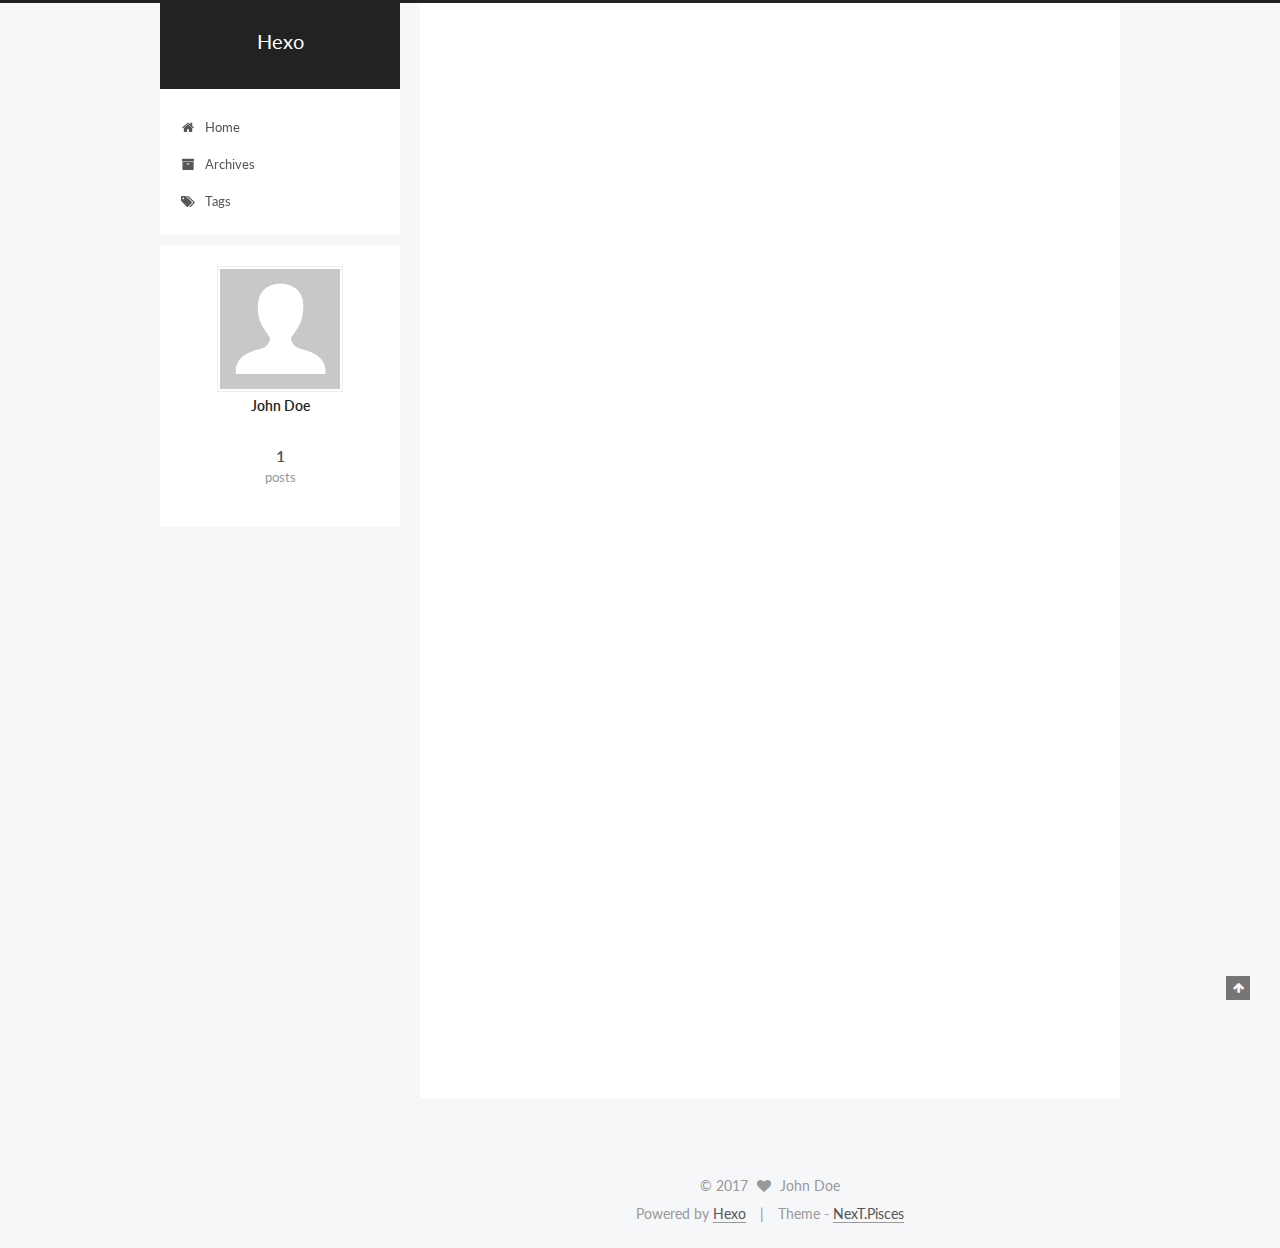
<file: index.html>
<!doctype html>



  


<html class="theme-next pisces use-motion" lang="">
<head>
  <meta charset="UTF-8"/>
<meta http-equiv="X-UA-Compatible" content="IE=edge" />
<meta name="viewport" content="width=device-width, initial-scale=1, maximum-scale=1"/>



<meta http-equiv="Cache-Control" content="no-transform" />
<meta http-equiv="Cache-Control" content="no-siteapp" />















  
  
  <link href="/lib/fancybox/source/jquery.fancybox.css?v=2.1.5" rel="stylesheet" type="text/css" />




  
  
  
  

  
    
    
  

  

  

  

  

  
    
    
    <link href="//fonts.googleapis.com/css?family=Lato:300,300italic,400,400italic,700,700italic&subset=latin,latin-ext" rel="stylesheet" type="text/css">
  






<link href="/lib/font-awesome/css/font-awesome.min.css?v=4.6.2" rel="stylesheet" type="text/css" />

<link href="/css/main.css?v=5.1.0" rel="stylesheet" type="text/css" />


  <meta name="keywords" content="Hexo, NexT" />








  <link rel="shortcut icon" type="image/x-icon" href="/favicon.ico?v=5.1.0" />






<meta property="og:type" content="website">
<meta property="og:title" content="Hexo">
<meta property="og:url" content="http://yoursite.com/index.html">
<meta property="og:site_name" content="Hexo">
<meta name="twitter:card" content="summary">
<meta name="twitter:title" content="Hexo">



<script type="text/javascript" id="hexo.configurations">
  var NexT = window.NexT || {};
  var CONFIG = {
    root: '/',
    scheme: 'Pisces',
    sidebar: {"position":"left","display":"post","offset":12,"offset_float":0,"b2t":false,"scrollpercent":false},
    fancybox: true,
    motion: true,
    duoshuo: {
      userId: '0',
      author: 'Author'
    },
    algolia: {
      applicationID: '',
      apiKey: '',
      indexName: '',
      hits: {"per_page":10},
      labels: {"input_placeholder":"Search for Posts","hits_empty":"We didn't find any results for the search: ${query}","hits_stats":"${hits} results found in ${time} ms"}
    }
  };
</script>



  <link rel="canonical" href="http://yoursite.com/"/>





  <title> Hexo </title>
</head>

<body itemscope itemtype="http://schema.org/WebPage" lang="">

  














  
  
    
  

  <div class="container one-collumn sidebar-position-left 
   page-home 
 ">
    <div class="headband"></div>

    <header id="header" class="header" itemscope itemtype="http://schema.org/WPHeader">
      <div class="header-inner"><div class="site-brand-wrapper">
  <div class="site-meta ">
    

    <div class="custom-logo-site-title">
      <a href="/"  class="brand" rel="start">
        <span class="logo-line-before"><i></i></span>
        <span class="site-title">Hexo</span>
        <span class="logo-line-after"><i></i></span>
      </a>
    </div>
      
        <p class="site-subtitle"></p>
      
  </div>

  <div class="site-nav-toggle">
    <button>
      <span class="btn-bar"></span>
      <span class="btn-bar"></span>
      <span class="btn-bar"></span>
    </button>
  </div>
</div>

<nav class="site-nav">
  

  
    <ul id="menu" class="menu">
      
        
        <li class="menu-item menu-item-home">
          <a href="/" rel="section">
            
              <i class="menu-item-icon fa fa-fw fa-home"></i> <br />
            
            Home
          </a>
        </li>
      
        
        <li class="menu-item menu-item-archives">
          <a href="/archives" rel="section">
            
              <i class="menu-item-icon fa fa-fw fa-archive"></i> <br />
            
            Archives
          </a>
        </li>
      
        
        <li class="menu-item menu-item-tags">
          <a href="/tags" rel="section">
            
              <i class="menu-item-icon fa fa-fw fa-tags"></i> <br />
            
            Tags
          </a>
        </li>
      

      
    </ul>
  

  
</nav>



 </div>
    </header>

    <main id="main" class="main">
      <div class="main-inner">
        <div class="content-wrap">
          <div id="content" class="content">
            
  <section id="posts" class="posts-expand">
    
      

  

  
  
  

  <article class="post post-type-normal " itemscope itemtype="http://schema.org/Article">
    <link itemprop="mainEntityOfPage" href="http://yoursite.com/2017/03/02/hello-world/">

    <span hidden itemprop="author" itemscope itemtype="http://schema.org/Person">
      <meta itemprop="name" content="John Doe">
      <meta itemprop="description" content="">
      <meta itemprop="image" content="/images/avatar.gif">
    </span>

    <span hidden itemprop="publisher" itemscope itemtype="http://schema.org/Organization">
      <meta itemprop="name" content="Hexo">
    </span>

    
      <header class="post-header">

        
        
          <h1 class="post-title" itemprop="name headline">
            
            
              
                
                <a class="post-title-link" href="/2017/03/02/hello-world/" itemprop="url">
                  Hello World
                </a>
              
            
          </h1>
        

        <div class="post-meta">
          <span class="post-time">
            
              <span class="post-meta-item-icon">
                <i class="fa fa-calendar-o"></i>
              </span>
              
                <span class="post-meta-item-text">Posted on</span>
              
              <time title="Post created" itemprop="dateCreated datePublished" datetime="2017-03-02T11:32:25+08:00">
                2017-03-02
              </time>
            

            

            
          </span>

          

          
            
          

          
          

          

          

          

        </div>
      </header>
    


    <div class="post-body" itemprop="articleBody">

      
      

      
        
          
            <p>Welcome to <a href="https://hexo.io/" target="_blank" rel="external">Hexo</a>! This is your very first post. Check <a href="https://hexo.io/docs/" target="_blank" rel="external">documentation</a> for more info. If you get any problems when using Hexo, you can find the answer in <a href="https://hexo.io/docs/troubleshooting.html" target="_blank" rel="external">troubleshooting</a> or you can ask me on <a href="https://github.com/hexojs/hexo/issues" target="_blank" rel="external">GitHub</a>.</p>
<h2 id="Quick-Start"><a href="#Quick-Start" class="headerlink" title="Quick Start"></a>Quick Start</h2><h3 id="Create-a-new-post"><a href="#Create-a-new-post" class="headerlink" title="Create a new post"></a>Create a new post</h3><figure class="highlight bash"><table><tr><td class="gutter"><pre><div class="line">1</div></pre></td><td class="code"><pre><div class="line">$ hexo new <span class="string">"My New Post"</span></div></pre></td></tr></table></figure>
<p>More info: <a href="https://hexo.io/docs/writing.html" target="_blank" rel="external">Writing</a></p>
<h3 id="Run-server"><a href="#Run-server" class="headerlink" title="Run server"></a>Run server</h3><figure class="highlight bash"><table><tr><td class="gutter"><pre><div class="line">1</div></pre></td><td class="code"><pre><div class="line">$ hexo server</div></pre></td></tr></table></figure>
<p>More info: <a href="https://hexo.io/docs/server.html" target="_blank" rel="external">Server</a></p>
<h3 id="Generate-static-files"><a href="#Generate-static-files" class="headerlink" title="Generate static files"></a>Generate static files</h3><figure class="highlight bash"><table><tr><td class="gutter"><pre><div class="line">1</div></pre></td><td class="code"><pre><div class="line">$ hexo generate</div></pre></td></tr></table></figure>
<p>More info: <a href="https://hexo.io/docs/generating.html" target="_blank" rel="external">Generating</a></p>
<h3 id="Deploy-to-remote-sites"><a href="#Deploy-to-remote-sites" class="headerlink" title="Deploy to remote sites"></a>Deploy to remote sites</h3><figure class="highlight bash"><table><tr><td class="gutter"><pre><div class="line">1</div></pre></td><td class="code"><pre><div class="line">$ hexo deploy</div></pre></td></tr></table></figure>
<p>More info: <a href="https://hexo.io/docs/deployment.html" target="_blank" rel="external">Deployment</a></p>

          
        
      
    </div>

    <div>
      
    </div>

    <div>
      
    </div>


    <footer class="post-footer">
      

      

      

      
      
        <div class="post-eof"></div>
      
    </footer>
  </article>


    
  </section>

  

          
          </div>
          


          

        </div>
        
          
  
  <div class="sidebar-toggle">
    <div class="sidebar-toggle-line-wrap">
      <span class="sidebar-toggle-line sidebar-toggle-line-first"></span>
      <span class="sidebar-toggle-line sidebar-toggle-line-middle"></span>
      <span class="sidebar-toggle-line sidebar-toggle-line-last"></span>
    </div>
  </div>

  <aside id="sidebar" class="sidebar">
    <div class="sidebar-inner">

      

      

      <section class="site-overview sidebar-panel sidebar-panel-active">
        <div class="site-author motion-element" itemprop="author" itemscope itemtype="http://schema.org/Person">
          <img class="site-author-image" itemprop="image"
               src="/images/avatar.gif"
               alt="John Doe" />
          <p class="site-author-name" itemprop="name">John Doe</p>
           
              <p class="site-description motion-element" itemprop="description"></p>
          
        </div>
        <nav class="site-state motion-element">
        
          
            <div class="site-state-item site-state-posts">
              <a href="/archives">
                <span class="site-state-item-count">1</span>
                <span class="site-state-item-name">posts</span>
              </a>
            </div>
          

          

          

        </nav>

        

        <div class="links-of-author motion-element">
          
        </div>

        
        

        
        

        


      </section>

      

      

    </div>
  </aside>


        
      </div>
    </main>

    <footer id="footer" class="footer">
      <div class="footer-inner">
        <div class="copyright" >
  
  &copy; 
  <span itemprop="copyrightYear">2017</span>
  <span class="with-love">
    <i class="fa fa-heart"></i>
  </span>
  <span class="author" itemprop="copyrightHolder">John Doe</span>
</div>


<div class="powered-by">
  Powered by <a class="theme-link" href="https://hexo.io">Hexo</a>
</div>

<div class="theme-info">
  Theme -
  <a class="theme-link" href="https://github.com/iissnan/hexo-theme-next">
    NexT.Pisces
  </a>
</div>


        

        
      </div>
    </footer>

    
      <div class="back-to-top">
        <i class="fa fa-arrow-up"></i>
        
      </div>
    
    
  </div>

  

<script type="text/javascript">
  if (Object.prototype.toString.call(window.Promise) !== '[object Function]') {
    window.Promise = null;
  }
</script>









  




  
  <script type="text/javascript" src="/lib/jquery/index.js?v=2.1.3"></script>

  
  <script type="text/javascript" src="/lib/fastclick/lib/fastclick.min.js?v=1.0.6"></script>

  
  <script type="text/javascript" src="/lib/jquery_lazyload/jquery.lazyload.js?v=1.9.7"></script>

  
  <script type="text/javascript" src="/lib/velocity/velocity.min.js?v=1.2.1"></script>

  
  <script type="text/javascript" src="/lib/velocity/velocity.ui.min.js?v=1.2.1"></script>

  
  <script type="text/javascript" src="/lib/fancybox/source/jquery.fancybox.pack.js?v=2.1.5"></script>


  


  <script type="text/javascript" src="/js/src/utils.js?v=5.1.0"></script>

  <script type="text/javascript" src="/js/src/motion.js?v=5.1.0"></script>



  
  


  <script type="text/javascript" src="/js/src/affix.js?v=5.1.0"></script>

  <script type="text/javascript" src="/js/src/schemes/pisces.js?v=5.1.0"></script>



  

  


  <script type="text/javascript" src="/js/src/bootstrap.js?v=5.1.0"></script>



  



  




	





  





  





  



  
  

  

  

  

  


  

</body>
</html>
</file>
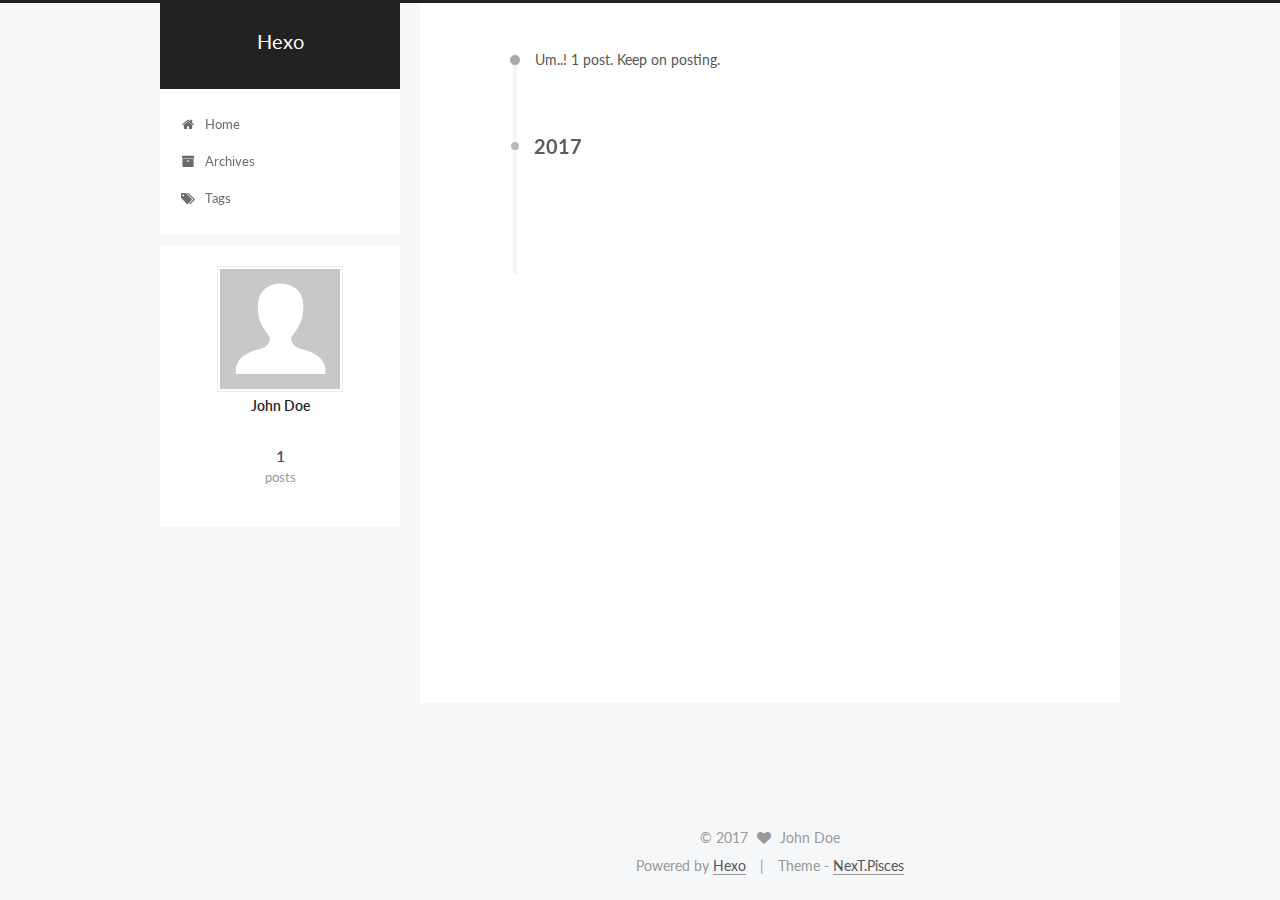
<file: archives/index.html>
<!doctype html>



  


<html class="theme-next pisces use-motion" lang="">
<head>
  <meta charset="UTF-8"/>
<meta http-equiv="X-UA-Compatible" content="IE=edge" />
<meta name="viewport" content="width=device-width, initial-scale=1, maximum-scale=1"/>



<meta http-equiv="Cache-Control" content="no-transform" />
<meta http-equiv="Cache-Control" content="no-siteapp" />















  
  
  <link href="/lib/fancybox/source/jquery.fancybox.css?v=2.1.5" rel="stylesheet" type="text/css" />




  
  
  
  

  
    
    
  

  

  

  

  

  
    
    
    <link href="//fonts.googleapis.com/css?family=Lato:300,300italic,400,400italic,700,700italic&subset=latin,latin-ext" rel="stylesheet" type="text/css">
  






<link href="/lib/font-awesome/css/font-awesome.min.css?v=4.6.2" rel="stylesheet" type="text/css" />

<link href="/css/main.css?v=5.1.0" rel="stylesheet" type="text/css" />


  <meta name="keywords" content="Hexo, NexT" />








  <link rel="shortcut icon" type="image/x-icon" href="/favicon.ico?v=5.1.0" />






<meta property="og:type" content="website">
<meta property="og:title" content="Hexo">
<meta property="og:url" content="http://yoursite.com/archives/index.html">
<meta property="og:site_name" content="Hexo">
<meta name="twitter:card" content="summary">
<meta name="twitter:title" content="Hexo">



<script type="text/javascript" id="hexo.configurations">
  var NexT = window.NexT || {};
  var CONFIG = {
    root: '/',
    scheme: 'Pisces',
    sidebar: {"position":"left","display":"post","offset":12,"offset_float":0,"b2t":false,"scrollpercent":false},
    fancybox: true,
    motion: true,
    duoshuo: {
      userId: '0',
      author: 'Author'
    },
    algolia: {
      applicationID: '',
      apiKey: '',
      indexName: '',
      hits: {"per_page":10},
      labels: {"input_placeholder":"Search for Posts","hits_empty":"We didn't find any results for the search: ${query}","hits_stats":"${hits} results found in ${time} ms"}
    }
  };
</script>



  <link rel="canonical" href="http://yoursite.com/archives/"/>





  <title> Archive | Hexo </title>
</head>

<body itemscope itemtype="http://schema.org/WebPage" lang="">

  














  
  
    
  

  <div class="container one-collumn sidebar-position-left  page-archive  ">
    <div class="headband"></div>

    <header id="header" class="header" itemscope itemtype="http://schema.org/WPHeader">
      <div class="header-inner"><div class="site-brand-wrapper">
  <div class="site-meta ">
    

    <div class="custom-logo-site-title">
      <a href="/"  class="brand" rel="start">
        <span class="logo-line-before"><i></i></span>
        <span class="site-title">Hexo</span>
        <span class="logo-line-after"><i></i></span>
      </a>
    </div>
      
        <p class="site-subtitle"></p>
      
  </div>

  <div class="site-nav-toggle">
    <button>
      <span class="btn-bar"></span>
      <span class="btn-bar"></span>
      <span class="btn-bar"></span>
    </button>
  </div>
</div>

<nav class="site-nav">
  

  
    <ul id="menu" class="menu">
      
        
        <li class="menu-item menu-item-home">
          <a href="/" rel="section">
            
              <i class="menu-item-icon fa fa-fw fa-home"></i> <br />
            
            Home
          </a>
        </li>
      
        
        <li class="menu-item menu-item-archives">
          <a href="/archives" rel="section">
            
              <i class="menu-item-icon fa fa-fw fa-archive"></i> <br />
            
            Archives
          </a>
        </li>
      
        
        <li class="menu-item menu-item-tags">
          <a href="/tags" rel="section">
            
              <i class="menu-item-icon fa fa-fw fa-tags"></i> <br />
            
            Tags
          </a>
        </li>
      

      
    </ul>
  

  
</nav>



 </div>
    </header>

    <main id="main" class="main">
      <div class="main-inner">
        <div class="content-wrap">
          <div id="content" class="content">
            

  <section id="posts" class="posts-collapse">
    <span class="archive-move-on"></span>

    <span class="archive-page-counter">
      
      
      
        
      
      Um..! 1 post. Keep on posting.
    </span>

    

      
      
      

      
        
        <div class="collection-title">
          <h2 class="archive-year motion-element" id="archive-year-2017">2017</h2>
        </div>
      
      

      

  <article class="post post-type-normal" itemscope itemtype="http://schema.org/Article">
    <header class="post-header">

      <h1 class="post-title">
        
            <a class="post-title-link" href="/2017/03/02/hello-world/" itemprop="url">
              
                <span itemprop="name">Hello World</span>
              
            </a>
        
      </h1>

      <div class="post-meta">
        <time class="post-time" itemprop="dateCreated"
              datetime="2017-03-02T11:32:25+08:00"
              content="2017-03-02" >
          03-02
        </time>
      </div>

    </header>
  </article>



    

  </section>

  


          
          </div>
          


          

        </div>
        
          
  
  <div class="sidebar-toggle">
    <div class="sidebar-toggle-line-wrap">
      <span class="sidebar-toggle-line sidebar-toggle-line-first"></span>
      <span class="sidebar-toggle-line sidebar-toggle-line-middle"></span>
      <span class="sidebar-toggle-line sidebar-toggle-line-last"></span>
    </div>
  </div>

  <aside id="sidebar" class="sidebar">
    <div class="sidebar-inner">

      

      

      <section class="site-overview sidebar-panel sidebar-panel-active">
        <div class="site-author motion-element" itemprop="author" itemscope itemtype="http://schema.org/Person">
          <img class="site-author-image" itemprop="image"
               src="/images/avatar.gif"
               alt="John Doe" />
          <p class="site-author-name" itemprop="name">John Doe</p>
           
              <p class="site-description motion-element" itemprop="description"></p>
          
        </div>
        <nav class="site-state motion-element">
        
          
            <div class="site-state-item site-state-posts">
              <a href="/archives">
                <span class="site-state-item-count">1</span>
                <span class="site-state-item-name">posts</span>
              </a>
            </div>
          

          

          

        </nav>

        

        <div class="links-of-author motion-element">
          
        </div>

        
        

        
        

        


      </section>

      

      

    </div>
  </aside>


        
      </div>
    </main>

    <footer id="footer" class="footer">
      <div class="footer-inner">
        <div class="copyright" >
  
  &copy; 
  <span itemprop="copyrightYear">2017</span>
  <span class="with-love">
    <i class="fa fa-heart"></i>
  </span>
  <span class="author" itemprop="copyrightHolder">John Doe</span>
</div>


<div class="powered-by">
  Powered by <a class="theme-link" href="https://hexo.io">Hexo</a>
</div>

<div class="theme-info">
  Theme -
  <a class="theme-link" href="https://github.com/iissnan/hexo-theme-next">
    NexT.Pisces
  </a>
</div>


        

        
      </div>
    </footer>

    
      <div class="back-to-top">
        <i class="fa fa-arrow-up"></i>
        
      </div>
    
    
  </div>

  

<script type="text/javascript">
  if (Object.prototype.toString.call(window.Promise) !== '[object Function]') {
    window.Promise = null;
  }
</script>









  




  
  <script type="text/javascript" src="/lib/jquery/index.js?v=2.1.3"></script>

  
  <script type="text/javascript" src="/lib/fastclick/lib/fastclick.min.js?v=1.0.6"></script>

  
  <script type="text/javascript" src="/lib/jquery_lazyload/jquery.lazyload.js?v=1.9.7"></script>

  
  <script type="text/javascript" src="/lib/velocity/velocity.min.js?v=1.2.1"></script>

  
  <script type="text/javascript" src="/lib/velocity/velocity.ui.min.js?v=1.2.1"></script>

  
  <script type="text/javascript" src="/lib/fancybox/source/jquery.fancybox.pack.js?v=2.1.5"></script>


  


  <script type="text/javascript" src="/js/src/utils.js?v=5.1.0"></script>

  <script type="text/javascript" src="/js/src/motion.js?v=5.1.0"></script>



  
  


  <script type="text/javascript" src="/js/src/affix.js?v=5.1.0"></script>

  <script type="text/javascript" src="/js/src/schemes/pisces.js?v=5.1.0"></script>



  
  
    <script type="text/javascript" id="motion.page.archive">
      $('.archive-year').velocity('transition.slideLeftIn');
    </script>
  


  


  <script type="text/javascript" src="/js/src/bootstrap.js?v=5.1.0"></script>



  



  




	





  





  





  



  
  

  

  

  

  


  

</body>
</html>
</file>
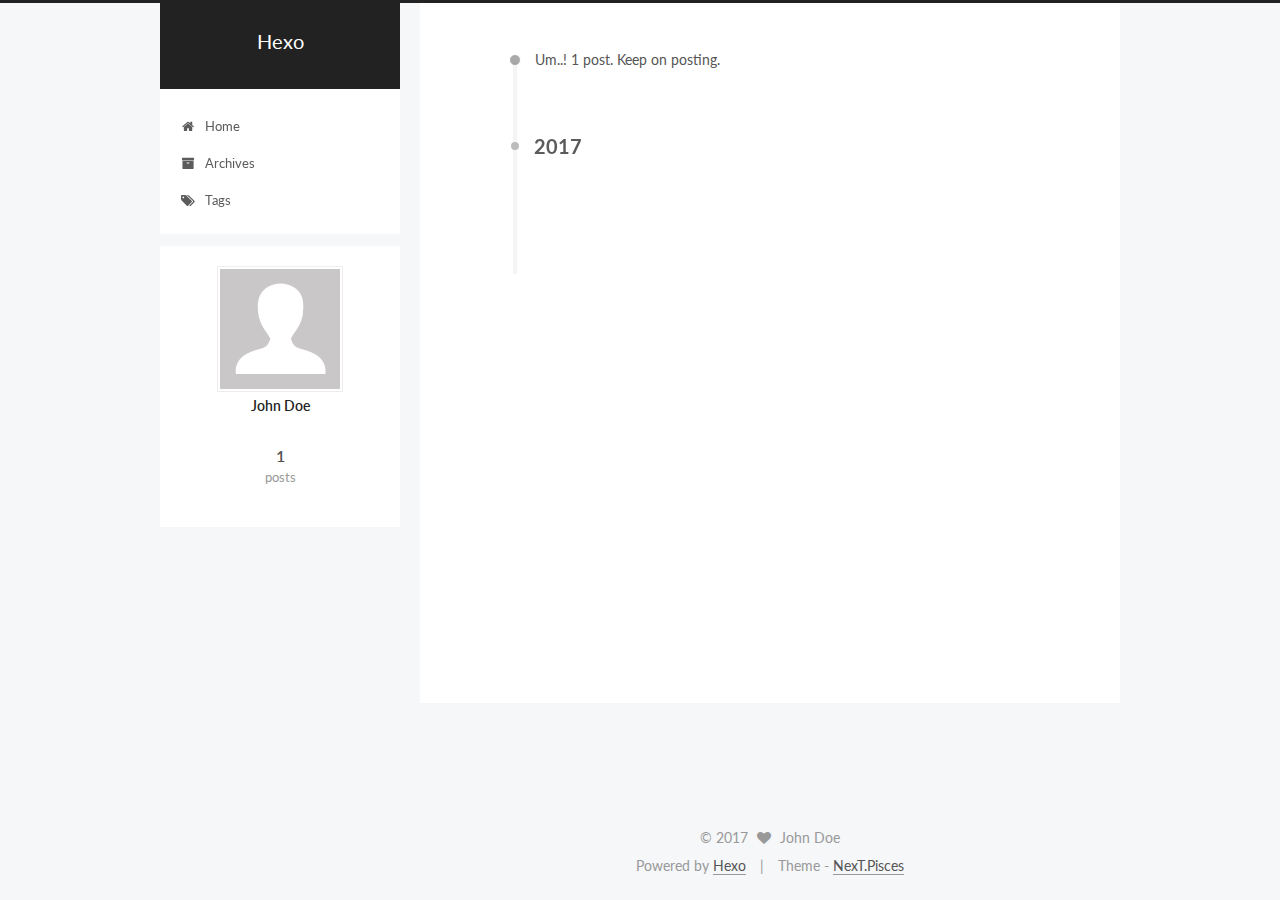
<file: archives/2017/index.html>
<!doctype html>



  


<html class="theme-next pisces use-motion" lang="">
<head>
  <meta charset="UTF-8"/>
<meta http-equiv="X-UA-Compatible" content="IE=edge" />
<meta name="viewport" content="width=device-width, initial-scale=1, maximum-scale=1"/>



<meta http-equiv="Cache-Control" content="no-transform" />
<meta http-equiv="Cache-Control" content="no-siteapp" />















  
  
  <link href="/lib/fancybox/source/jquery.fancybox.css?v=2.1.5" rel="stylesheet" type="text/css" />




  
  
  
  

  
    
    
  

  

  

  

  

  
    
    
    <link href="//fonts.googleapis.com/css?family=Lato:300,300italic,400,400italic,700,700italic&subset=latin,latin-ext" rel="stylesheet" type="text/css">
  






<link href="/lib/font-awesome/css/font-awesome.min.css?v=4.6.2" rel="stylesheet" type="text/css" />

<link href="/css/main.css?v=5.1.0" rel="stylesheet" type="text/css" />


  <meta name="keywords" content="Hexo, NexT" />








  <link rel="shortcut icon" type="image/x-icon" href="/favicon.ico?v=5.1.0" />






<meta property="og:type" content="website">
<meta property="og:title" content="Hexo">
<meta property="og:url" content="http://yoursite.com/archives/2017/index.html">
<meta property="og:site_name" content="Hexo">
<meta name="twitter:card" content="summary">
<meta name="twitter:title" content="Hexo">



<script type="text/javascript" id="hexo.configurations">
  var NexT = window.NexT || {};
  var CONFIG = {
    root: '/',
    scheme: 'Pisces',
    sidebar: {"position":"left","display":"post","offset":12,"offset_float":0,"b2t":false,"scrollpercent":false},
    fancybox: true,
    motion: true,
    duoshuo: {
      userId: '0',
      author: 'Author'
    },
    algolia: {
      applicationID: '',
      apiKey: '',
      indexName: '',
      hits: {"per_page":10},
      labels: {"input_placeholder":"Search for Posts","hits_empty":"We didn't find any results for the search: ${query}","hits_stats":"${hits} results found in ${time} ms"}
    }
  };
</script>



  <link rel="canonical" href="http://yoursite.com/archives/2017/"/>





  <title> Archive | Hexo </title>
</head>

<body itemscope itemtype="http://schema.org/WebPage" lang="">

  














  
  
    
  

  <div class="container one-collumn sidebar-position-left  page-archive  ">
    <div class="headband"></div>

    <header id="header" class="header" itemscope itemtype="http://schema.org/WPHeader">
      <div class="header-inner"><div class="site-brand-wrapper">
  <div class="site-meta ">
    

    <div class="custom-logo-site-title">
      <a href="/"  class="brand" rel="start">
        <span class="logo-line-before"><i></i></span>
        <span class="site-title">Hexo</span>
        <span class="logo-line-after"><i></i></span>
      </a>
    </div>
      
        <p class="site-subtitle"></p>
      
  </div>

  <div class="site-nav-toggle">
    <button>
      <span class="btn-bar"></span>
      <span class="btn-bar"></span>
      <span class="btn-bar"></span>
    </button>
  </div>
</div>

<nav class="site-nav">
  

  
    <ul id="menu" class="menu">
      
        
        <li class="menu-item menu-item-home">
          <a href="/" rel="section">
            
              <i class="menu-item-icon fa fa-fw fa-home"></i> <br />
            
            Home
          </a>
        </li>
      
        
        <li class="menu-item menu-item-archives">
          <a href="/archives" rel="section">
            
              <i class="menu-item-icon fa fa-fw fa-archive"></i> <br />
            
            Archives
          </a>
        </li>
      
        
        <li class="menu-item menu-item-tags">
          <a href="/tags" rel="section">
            
              <i class="menu-item-icon fa fa-fw fa-tags"></i> <br />
            
            Tags
          </a>
        </li>
      

      
    </ul>
  

  
</nav>



 </div>
    </header>

    <main id="main" class="main">
      <div class="main-inner">
        <div class="content-wrap">
          <div id="content" class="content">
            

  <section id="posts" class="posts-collapse">
    <span class="archive-move-on"></span>

    <span class="archive-page-counter">
      
      
      
        
      
      Um..! 1 post. Keep on posting.
    </span>

    

      
      
      

      
        
        <div class="collection-title">
          <h2 class="archive-year motion-element" id="archive-year-2017">2017</h2>
        </div>
      
      

      

  <article class="post post-type-normal" itemscope itemtype="http://schema.org/Article">
    <header class="post-header">

      <h1 class="post-title">
        
            <a class="post-title-link" href="/2017/03/02/hello-world/" itemprop="url">
              
                <span itemprop="name">Hello World</span>
              
            </a>
        
      </h1>

      <div class="post-meta">
        <time class="post-time" itemprop="dateCreated"
              datetime="2017-03-02T11:32:25+08:00"
              content="2017-03-02" >
          03-02
        </time>
      </div>

    </header>
  </article>



    

  </section>

  


          
          </div>
          


          

        </div>
        
          
  
  <div class="sidebar-toggle">
    <div class="sidebar-toggle-line-wrap">
      <span class="sidebar-toggle-line sidebar-toggle-line-first"></span>
      <span class="sidebar-toggle-line sidebar-toggle-line-middle"></span>
      <span class="sidebar-toggle-line sidebar-toggle-line-last"></span>
    </div>
  </div>

  <aside id="sidebar" class="sidebar">
    <div class="sidebar-inner">

      

      

      <section class="site-overview sidebar-panel sidebar-panel-active">
        <div class="site-author motion-element" itemprop="author" itemscope itemtype="http://schema.org/Person">
          <img class="site-author-image" itemprop="image"
               src="/images/avatar.gif"
               alt="John Doe" />
          <p class="site-author-name" itemprop="name">John Doe</p>
           
              <p class="site-description motion-element" itemprop="description"></p>
          
        </div>
        <nav class="site-state motion-element">
        
          
            <div class="site-state-item site-state-posts">
              <a href="/archives">
                <span class="site-state-item-count">1</span>
                <span class="site-state-item-name">posts</span>
              </a>
            </div>
          

          

          

        </nav>

        

        <div class="links-of-author motion-element">
          
        </div>

        
        

        
        

        


      </section>

      

      

    </div>
  </aside>


        
      </div>
    </main>

    <footer id="footer" class="footer">
      <div class="footer-inner">
        <div class="copyright" >
  
  &copy; 
  <span itemprop="copyrightYear">2017</span>
  <span class="with-love">
    <i class="fa fa-heart"></i>
  </span>
  <span class="author" itemprop="copyrightHolder">John Doe</span>
</div>


<div class="powered-by">
  Powered by <a class="theme-link" href="https://hexo.io">Hexo</a>
</div>

<div class="theme-info">
  Theme -
  <a class="theme-link" href="https://github.com/iissnan/hexo-theme-next">
    NexT.Pisces
  </a>
</div>


        

        
      </div>
    </footer>

    
      <div class="back-to-top">
        <i class="fa fa-arrow-up"></i>
        
      </div>
    
    
  </div>

  

<script type="text/javascript">
  if (Object.prototype.toString.call(window.Promise) !== '[object Function]') {
    window.Promise = null;
  }
</script>









  




  
  <script type="text/javascript" src="/lib/jquery/index.js?v=2.1.3"></script>

  
  <script type="text/javascript" src="/lib/fastclick/lib/fastclick.min.js?v=1.0.6"></script>

  
  <script type="text/javascript" src="/lib/jquery_lazyload/jquery.lazyload.js?v=1.9.7"></script>

  
  <script type="text/javascript" src="/lib/velocity/velocity.min.js?v=1.2.1"></script>

  
  <script type="text/javascript" src="/lib/velocity/velocity.ui.min.js?v=1.2.1"></script>

  
  <script type="text/javascript" src="/lib/fancybox/source/jquery.fancybox.pack.js?v=2.1.5"></script>


  


  <script type="text/javascript" src="/js/src/utils.js?v=5.1.0"></script>

  <script type="text/javascript" src="/js/src/motion.js?v=5.1.0"></script>



  
  


  <script type="text/javascript" src="/js/src/affix.js?v=5.1.0"></script>

  <script type="text/javascript" src="/js/src/schemes/pisces.js?v=5.1.0"></script>



  
  
    <script type="text/javascript" id="motion.page.archive">
      $('.archive-year').velocity('transition.slideLeftIn');
    </script>
  


  


  <script type="text/javascript" src="/js/src/bootstrap.js?v=5.1.0"></script>



  



  




	





  





  





  



  
  

  

  

  

  


  

</body>
</html>
</file>
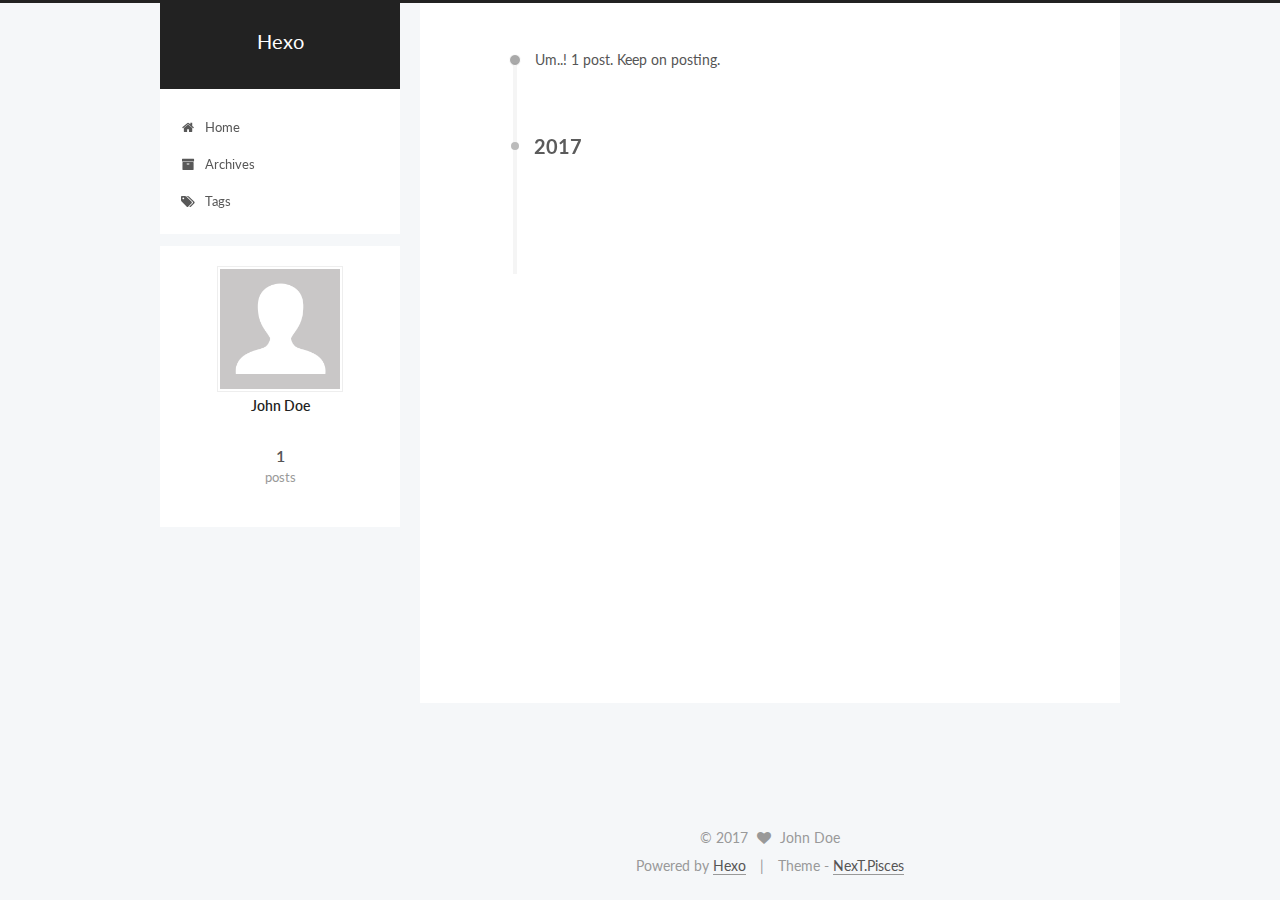
<file: archives/2017/03/index.html>
<!doctype html>



  


<html class="theme-next pisces use-motion" lang="">
<head>
  <meta charset="UTF-8"/>
<meta http-equiv="X-UA-Compatible" content="IE=edge" />
<meta name="viewport" content="width=device-width, initial-scale=1, maximum-scale=1"/>



<meta http-equiv="Cache-Control" content="no-transform" />
<meta http-equiv="Cache-Control" content="no-siteapp" />















  
  
  <link href="/lib/fancybox/source/jquery.fancybox.css?v=2.1.5" rel="stylesheet" type="text/css" />




  
  
  
  

  
    
    
  

  

  

  

  

  
    
    
    <link href="//fonts.googleapis.com/css?family=Lato:300,300italic,400,400italic,700,700italic&subset=latin,latin-ext" rel="stylesheet" type="text/css">
  






<link href="/lib/font-awesome/css/font-awesome.min.css?v=4.6.2" rel="stylesheet" type="text/css" />

<link href="/css/main.css?v=5.1.0" rel="stylesheet" type="text/css" />


  <meta name="keywords" content="Hexo, NexT" />








  <link rel="shortcut icon" type="image/x-icon" href="/favicon.ico?v=5.1.0" />






<meta property="og:type" content="website">
<meta property="og:title" content="Hexo">
<meta property="og:url" content="http://yoursite.com/archives/2017/03/index.html">
<meta property="og:site_name" content="Hexo">
<meta name="twitter:card" content="summary">
<meta name="twitter:title" content="Hexo">



<script type="text/javascript" id="hexo.configurations">
  var NexT = window.NexT || {};
  var CONFIG = {
    root: '/',
    scheme: 'Pisces',
    sidebar: {"position":"left","display":"post","offset":12,"offset_float":0,"b2t":false,"scrollpercent":false},
    fancybox: true,
    motion: true,
    duoshuo: {
      userId: '0',
      author: 'Author'
    },
    algolia: {
      applicationID: '',
      apiKey: '',
      indexName: '',
      hits: {"per_page":10},
      labels: {"input_placeholder":"Search for Posts","hits_empty":"We didn't find any results for the search: ${query}","hits_stats":"${hits} results found in ${time} ms"}
    }
  };
</script>



  <link rel="canonical" href="http://yoursite.com/archives/2017/03/"/>





  <title> Archive | Hexo </title>
</head>

<body itemscope itemtype="http://schema.org/WebPage" lang="">

  














  
  
    
  

  <div class="container one-collumn sidebar-position-left  page-archive  ">
    <div class="headband"></div>

    <header id="header" class="header" itemscope itemtype="http://schema.org/WPHeader">
      <div class="header-inner"><div class="site-brand-wrapper">
  <div class="site-meta ">
    

    <div class="custom-logo-site-title">
      <a href="/"  class="brand" rel="start">
        <span class="logo-line-before"><i></i></span>
        <span class="site-title">Hexo</span>
        <span class="logo-line-after"><i></i></span>
      </a>
    </div>
      
        <p class="site-subtitle"></p>
      
  </div>

  <div class="site-nav-toggle">
    <button>
      <span class="btn-bar"></span>
      <span class="btn-bar"></span>
      <span class="btn-bar"></span>
    </button>
  </div>
</div>

<nav class="site-nav">
  

  
    <ul id="menu" class="menu">
      
        
        <li class="menu-item menu-item-home">
          <a href="/" rel="section">
            
              <i class="menu-item-icon fa fa-fw fa-home"></i> <br />
            
            Home
          </a>
        </li>
      
        
        <li class="menu-item menu-item-archives">
          <a href="/archives" rel="section">
            
              <i class="menu-item-icon fa fa-fw fa-archive"></i> <br />
            
            Archives
          </a>
        </li>
      
        
        <li class="menu-item menu-item-tags">
          <a href="/tags" rel="section">
            
              <i class="menu-item-icon fa fa-fw fa-tags"></i> <br />
            
            Tags
          </a>
        </li>
      

      
    </ul>
  

  
</nav>



 </div>
    </header>

    <main id="main" class="main">
      <div class="main-inner">
        <div class="content-wrap">
          <div id="content" class="content">
            

  <section id="posts" class="posts-collapse">
    <span class="archive-move-on"></span>

    <span class="archive-page-counter">
      
      
      
        
      
      Um..! 1 post. Keep on posting.
    </span>

    

      
      
      

      
        
        <div class="collection-title">
          <h2 class="archive-year motion-element" id="archive-year-2017">2017</h2>
        </div>
      
      

      

  <article class="post post-type-normal" itemscope itemtype="http://schema.org/Article">
    <header class="post-header">

      <h1 class="post-title">
        
            <a class="post-title-link" href="/2017/03/02/hello-world/" itemprop="url">
              
                <span itemprop="name">Hello World</span>
              
            </a>
        
      </h1>

      <div class="post-meta">
        <time class="post-time" itemprop="dateCreated"
              datetime="2017-03-02T11:32:25+08:00"
              content="2017-03-02" >
          03-02
        </time>
      </div>

    </header>
  </article>



    

  </section>

  


          
          </div>
          


          

        </div>
        
          
  
  <div class="sidebar-toggle">
    <div class="sidebar-toggle-line-wrap">
      <span class="sidebar-toggle-line sidebar-toggle-line-first"></span>
      <span class="sidebar-toggle-line sidebar-toggle-line-middle"></span>
      <span class="sidebar-toggle-line sidebar-toggle-line-last"></span>
    </div>
  </div>

  <aside id="sidebar" class="sidebar">
    <div class="sidebar-inner">

      

      

      <section class="site-overview sidebar-panel sidebar-panel-active">
        <div class="site-author motion-element" itemprop="author" itemscope itemtype="http://schema.org/Person">
          <img class="site-author-image" itemprop="image"
               src="/images/avatar.gif"
               alt="John Doe" />
          <p class="site-author-name" itemprop="name">John Doe</p>
           
              <p class="site-description motion-element" itemprop="description"></p>
          
        </div>
        <nav class="site-state motion-element">
        
          
            <div class="site-state-item site-state-posts">
              <a href="/archives">
                <span class="site-state-item-count">1</span>
                <span class="site-state-item-name">posts</span>
              </a>
            </div>
          

          

          

        </nav>

        

        <div class="links-of-author motion-element">
          
        </div>

        
        

        
        

        


      </section>

      

      

    </div>
  </aside>


        
      </div>
    </main>

    <footer id="footer" class="footer">
      <div class="footer-inner">
        <div class="copyright" >
  
  &copy; 
  <span itemprop="copyrightYear">2017</span>
  <span class="with-love">
    <i class="fa fa-heart"></i>
  </span>
  <span class="author" itemprop="copyrightHolder">John Doe</span>
</div>


<div class="powered-by">
  Powered by <a class="theme-link" href="https://hexo.io">Hexo</a>
</div>

<div class="theme-info">
  Theme -
  <a class="theme-link" href="https://github.com/iissnan/hexo-theme-next">
    NexT.Pisces
  </a>
</div>


        

        
      </div>
    </footer>

    
      <div class="back-to-top">
        <i class="fa fa-arrow-up"></i>
        
      </div>
    
    
  </div>

  

<script type="text/javascript">
  if (Object.prototype.toString.call(window.Promise) !== '[object Function]') {
    window.Promise = null;
  }
</script>









  




  
  <script type="text/javascript" src="/lib/jquery/index.js?v=2.1.3"></script>

  
  <script type="text/javascript" src="/lib/fastclick/lib/fastclick.min.js?v=1.0.6"></script>

  
  <script type="text/javascript" src="/lib/jquery_lazyload/jquery.lazyload.js?v=1.9.7"></script>

  
  <script type="text/javascript" src="/lib/velocity/velocity.min.js?v=1.2.1"></script>

  
  <script type="text/javascript" src="/lib/velocity/velocity.ui.min.js?v=1.2.1"></script>

  
  <script type="text/javascript" src="/lib/fancybox/source/jquery.fancybox.pack.js?v=2.1.5"></script>


  


  <script type="text/javascript" src="/js/src/utils.js?v=5.1.0"></script>

  <script type="text/javascript" src="/js/src/motion.js?v=5.1.0"></script>



  
  


  <script type="text/javascript" src="/js/src/affix.js?v=5.1.0"></script>

  <script type="text/javascript" src="/js/src/schemes/pisces.js?v=5.1.0"></script>



  
  
    <script type="text/javascript" id="motion.page.archive">
      $('.archive-year').velocity('transition.slideLeftIn');
    </script>
  


  


  <script type="text/javascript" src="/js/src/bootstrap.js?v=5.1.0"></script>



  



  




	





  





  





  



  
  

  

  

  

  


  

</body>
</html>
</file>
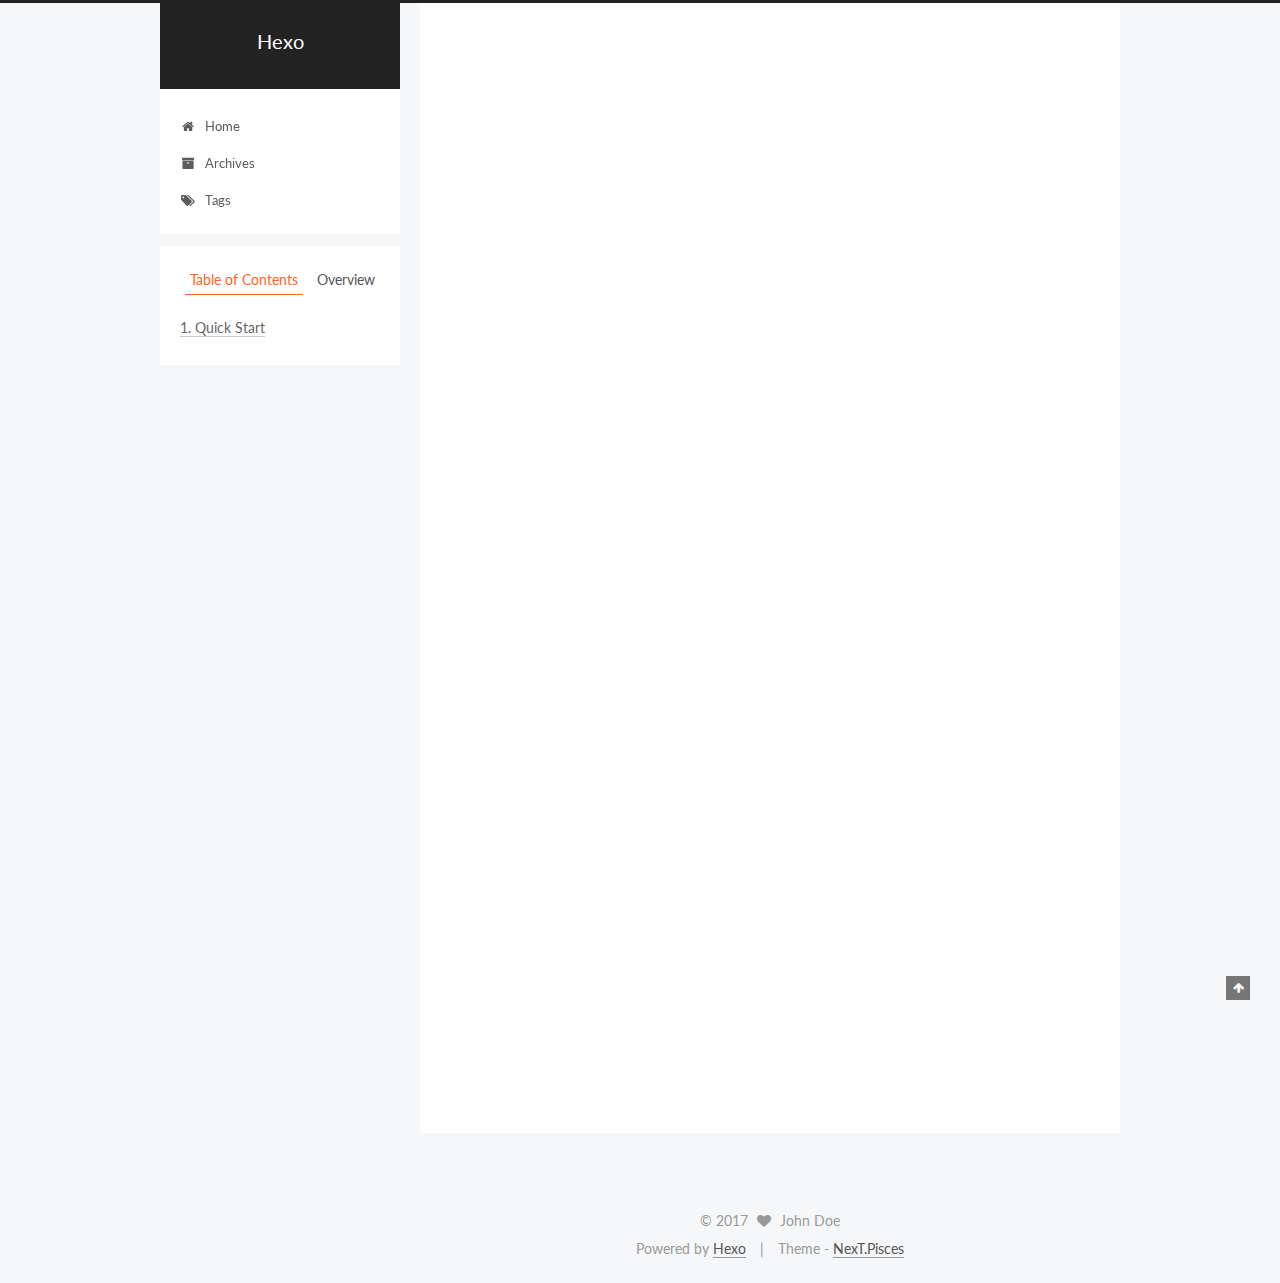
<file: 2017/03/02/hello-world/index.html>
<!doctype html>



  


<html class="theme-next pisces use-motion" lang="">
<head>
  <meta charset="UTF-8"/>
<meta http-equiv="X-UA-Compatible" content="IE=edge" />
<meta name="viewport" content="width=device-width, initial-scale=1, maximum-scale=1"/>



<meta http-equiv="Cache-Control" content="no-transform" />
<meta http-equiv="Cache-Control" content="no-siteapp" />















  
  
  <link href="/lib/fancybox/source/jquery.fancybox.css?v=2.1.5" rel="stylesheet" type="text/css" />




  
  
  
  

  
    
    
  

  

  

  

  

  
    
    
    <link href="//fonts.googleapis.com/css?family=Lato:300,300italic,400,400italic,700,700italic&subset=latin,latin-ext" rel="stylesheet" type="text/css">
  






<link href="/lib/font-awesome/css/font-awesome.min.css?v=4.6.2" rel="stylesheet" type="text/css" />

<link href="/css/main.css?v=5.1.0" rel="stylesheet" type="text/css" />


  <meta name="keywords" content="Hexo, NexT" />








  <link rel="shortcut icon" type="image/x-icon" href="/favicon.ico?v=5.1.0" />






<meta name="description" content="Welcome to Hexo! This is your very first post. Check documentation for more info. If you get any problems when using Hexo, you can find the answer in troubleshooting or you can ask me on GitHub.
Quick">
<meta property="og:type" content="article">
<meta property="og:title" content="Hello World">
<meta property="og:url" content="http://yoursite.com/2017/03/02/hello-world/index.html">
<meta property="og:site_name" content="Hexo">
<meta property="og:description" content="Welcome to Hexo! This is your very first post. Check documentation for more info. If you get any problems when using Hexo, you can find the answer in troubleshooting or you can ask me on GitHub.
Quick">
<meta property="og:updated_time" content="2017-03-02T03:32:25.000Z">
<meta name="twitter:card" content="summary">
<meta name="twitter:title" content="Hello World">
<meta name="twitter:description" content="Welcome to Hexo! This is your very first post. Check documentation for more info. If you get any problems when using Hexo, you can find the answer in troubleshooting or you can ask me on GitHub.
Quick">



<script type="text/javascript" id="hexo.configurations">
  var NexT = window.NexT || {};
  var CONFIG = {
    root: '/',
    scheme: 'Pisces',
    sidebar: {"position":"left","display":"post","offset":12,"offset_float":0,"b2t":false,"scrollpercent":false},
    fancybox: true,
    motion: true,
    duoshuo: {
      userId: '0',
      author: 'Author'
    },
    algolia: {
      applicationID: '',
      apiKey: '',
      indexName: '',
      hits: {"per_page":10},
      labels: {"input_placeholder":"Search for Posts","hits_empty":"We didn't find any results for the search: ${query}","hits_stats":"${hits} results found in ${time} ms"}
    }
  };
</script>



  <link rel="canonical" href="http://yoursite.com/2017/03/02/hello-world/"/>





  <title> Hello World | Hexo </title>
</head>

<body itemscope itemtype="http://schema.org/WebPage" lang="">

  














  
  
    
  

  <div class="container one-collumn sidebar-position-left page-post-detail ">
    <div class="headband"></div>

    <header id="header" class="header" itemscope itemtype="http://schema.org/WPHeader">
      <div class="header-inner"><div class="site-brand-wrapper">
  <div class="site-meta ">
    

    <div class="custom-logo-site-title">
      <a href="/"  class="brand" rel="start">
        <span class="logo-line-before"><i></i></span>
        <span class="site-title">Hexo</span>
        <span class="logo-line-after"><i></i></span>
      </a>
    </div>
      
        <p class="site-subtitle"></p>
      
  </div>

  <div class="site-nav-toggle">
    <button>
      <span class="btn-bar"></span>
      <span class="btn-bar"></span>
      <span class="btn-bar"></span>
    </button>
  </div>
</div>

<nav class="site-nav">
  

  
    <ul id="menu" class="menu">
      
        
        <li class="menu-item menu-item-home">
          <a href="/" rel="section">
            
              <i class="menu-item-icon fa fa-fw fa-home"></i> <br />
            
            Home
          </a>
        </li>
      
        
        <li class="menu-item menu-item-archives">
          <a href="/archives" rel="section">
            
              <i class="menu-item-icon fa fa-fw fa-archive"></i> <br />
            
            Archives
          </a>
        </li>
      
        
        <li class="menu-item menu-item-tags">
          <a href="/tags" rel="section">
            
              <i class="menu-item-icon fa fa-fw fa-tags"></i> <br />
            
            Tags
          </a>
        </li>
      

      
    </ul>
  

  
</nav>



 </div>
    </header>

    <main id="main" class="main">
      <div class="main-inner">
        <div class="content-wrap">
          <div id="content" class="content">
            

  <div id="posts" class="posts-expand">
    

  

  
  
  

  <article class="post post-type-normal " itemscope itemtype="http://schema.org/Article">
    <link itemprop="mainEntityOfPage" href="http://yoursite.com/2017/03/02/hello-world/">

    <span hidden itemprop="author" itemscope itemtype="http://schema.org/Person">
      <meta itemprop="name" content="John Doe">
      <meta itemprop="description" content="">
      <meta itemprop="image" content="/images/avatar.gif">
    </span>

    <span hidden itemprop="publisher" itemscope itemtype="http://schema.org/Organization">
      <meta itemprop="name" content="Hexo">
    </span>

    
      <header class="post-header">

        
        
          <h1 class="post-title" itemprop="name headline">
            
            
              
                Hello World
              
            
          </h1>
        

        <div class="post-meta">
          <span class="post-time">
            
              <span class="post-meta-item-icon">
                <i class="fa fa-calendar-o"></i>
              </span>
              
                <span class="post-meta-item-text">Posted on</span>
              
              <time title="Post created" itemprop="dateCreated datePublished" datetime="2017-03-02T11:32:25+08:00">
                2017-03-02
              </time>
            

            

            
          </span>

          

          
            
          

          
          

          

          

          

        </div>
      </header>
    


    <div class="post-body" itemprop="articleBody">

      
      

      
        <p>Welcome to <a href="https://hexo.io/" target="_blank" rel="external">Hexo</a>! This is your very first post. Check <a href="https://hexo.io/docs/" target="_blank" rel="external">documentation</a> for more info. If you get any problems when using Hexo, you can find the answer in <a href="https://hexo.io/docs/troubleshooting.html" target="_blank" rel="external">troubleshooting</a> or you can ask me on <a href="https://github.com/hexojs/hexo/issues" target="_blank" rel="external">GitHub</a>.</p>
<h2 id="Quick-Start"><a href="#Quick-Start" class="headerlink" title="Quick Start"></a>Quick Start</h2><h3 id="Create-a-new-post"><a href="#Create-a-new-post" class="headerlink" title="Create a new post"></a>Create a new post</h3><figure class="highlight bash"><table><tr><td class="gutter"><pre><div class="line">1</div></pre></td><td class="code"><pre><div class="line">$ hexo new <span class="string">"My New Post"</span></div></pre></td></tr></table></figure>
<p>More info: <a href="https://hexo.io/docs/writing.html" target="_blank" rel="external">Writing</a></p>
<h3 id="Run-server"><a href="#Run-server" class="headerlink" title="Run server"></a>Run server</h3><figure class="highlight bash"><table><tr><td class="gutter"><pre><div class="line">1</div></pre></td><td class="code"><pre><div class="line">$ hexo server</div></pre></td></tr></table></figure>
<p>More info: <a href="https://hexo.io/docs/server.html" target="_blank" rel="external">Server</a></p>
<h3 id="Generate-static-files"><a href="#Generate-static-files" class="headerlink" title="Generate static files"></a>Generate static files</h3><figure class="highlight bash"><table><tr><td class="gutter"><pre><div class="line">1</div></pre></td><td class="code"><pre><div class="line">$ hexo generate</div></pre></td></tr></table></figure>
<p>More info: <a href="https://hexo.io/docs/generating.html" target="_blank" rel="external">Generating</a></p>
<h3 id="Deploy-to-remote-sites"><a href="#Deploy-to-remote-sites" class="headerlink" title="Deploy to remote sites"></a>Deploy to remote sites</h3><figure class="highlight bash"><table><tr><td class="gutter"><pre><div class="line">1</div></pre></td><td class="code"><pre><div class="line">$ hexo deploy</div></pre></td></tr></table></figure>
<p>More info: <a href="https://hexo.io/docs/deployment.html" target="_blank" rel="external">Deployment</a></p>

      
    </div>

    <div>
      
        

      
    </div>

    <div>
      
        

      
    </div>


    <footer class="post-footer">
      

      
        
      

      

      
      
    </footer>
  </article>



    <div class="post-spread">
      
    </div>
  </div>

          
          </div>
          


          
  <div class="comments" id="comments">
    
  </div>


        </div>
        
          
  
  <div class="sidebar-toggle">
    <div class="sidebar-toggle-line-wrap">
      <span class="sidebar-toggle-line sidebar-toggle-line-first"></span>
      <span class="sidebar-toggle-line sidebar-toggle-line-middle"></span>
      <span class="sidebar-toggle-line sidebar-toggle-line-last"></span>
    </div>
  </div>

  <aside id="sidebar" class="sidebar">
    <div class="sidebar-inner">

      

      
        <ul class="sidebar-nav motion-element">
          <li class="sidebar-nav-toc sidebar-nav-active" data-target="post-toc-wrap" >
            Table of Contents
          </li>
          <li class="sidebar-nav-overview" data-target="site-overview">
            Overview
          </li>
        </ul>
      

      <section class="site-overview sidebar-panel">
        <div class="site-author motion-element" itemprop="author" itemscope itemtype="http://schema.org/Person">
          <img class="site-author-image" itemprop="image"
               src="/images/avatar.gif"
               alt="John Doe" />
          <p class="site-author-name" itemprop="name">John Doe</p>
           
              <p class="site-description motion-element" itemprop="description"></p>
          
        </div>
        <nav class="site-state motion-element">
        
          
            <div class="site-state-item site-state-posts">
              <a href="/archives">
                <span class="site-state-item-count">1</span>
                <span class="site-state-item-name">posts</span>
              </a>
            </div>
          

          

          

        </nav>

        

        <div class="links-of-author motion-element">
          
        </div>

        
        

        
        

        


      </section>

      
      <!--noindex-->
        <section class="post-toc-wrap motion-element sidebar-panel sidebar-panel-active">
          <div class="post-toc">

            
              
            

            
              <div class="post-toc-content"><ol class="nav"><li class="nav-item nav-level-2"><a class="nav-link" href="#Quick-Start"><span class="nav-number">1.</span> <span class="nav-text">Quick Start</span></a><ol class="nav-child"><li class="nav-item nav-level-3"><a class="nav-link" href="#Create-a-new-post"><span class="nav-number">1.1.</span> <span class="nav-text">Create a new post</span></a></li><li class="nav-item nav-level-3"><a class="nav-link" href="#Run-server"><span class="nav-number">1.2.</span> <span class="nav-text">Run server</span></a></li><li class="nav-item nav-level-3"><a class="nav-link" href="#Generate-static-files"><span class="nav-number">1.3.</span> <span class="nav-text">Generate static files</span></a></li><li class="nav-item nav-level-3"><a class="nav-link" href="#Deploy-to-remote-sites"><span class="nav-number">1.4.</span> <span class="nav-text">Deploy to remote sites</span></a></li></ol></li></ol></div>
            

          </div>
        </section>
      <!--/noindex-->
      

      

    </div>
  </aside>


        
      </div>
    </main>

    <footer id="footer" class="footer">
      <div class="footer-inner">
        <div class="copyright" >
  
  &copy; 
  <span itemprop="copyrightYear">2017</span>
  <span class="with-love">
    <i class="fa fa-heart"></i>
  </span>
  <span class="author" itemprop="copyrightHolder">John Doe</span>
</div>


<div class="powered-by">
  Powered by <a class="theme-link" href="https://hexo.io">Hexo</a>
</div>

<div class="theme-info">
  Theme -
  <a class="theme-link" href="https://github.com/iissnan/hexo-theme-next">
    NexT.Pisces
  </a>
</div>


        

        
      </div>
    </footer>

    
      <div class="back-to-top">
        <i class="fa fa-arrow-up"></i>
        
      </div>
    
    
  </div>

  

<script type="text/javascript">
  if (Object.prototype.toString.call(window.Promise) !== '[object Function]') {
    window.Promise = null;
  }
</script>









  




  
  <script type="text/javascript" src="/lib/jquery/index.js?v=2.1.3"></script>

  
  <script type="text/javascript" src="/lib/fastclick/lib/fastclick.min.js?v=1.0.6"></script>

  
  <script type="text/javascript" src="/lib/jquery_lazyload/jquery.lazyload.js?v=1.9.7"></script>

  
  <script type="text/javascript" src="/lib/velocity/velocity.min.js?v=1.2.1"></script>

  
  <script type="text/javascript" src="/lib/velocity/velocity.ui.min.js?v=1.2.1"></script>

  
  <script type="text/javascript" src="/lib/fancybox/source/jquery.fancybox.pack.js?v=2.1.5"></script>


  


  <script type="text/javascript" src="/js/src/utils.js?v=5.1.0"></script>

  <script type="text/javascript" src="/js/src/motion.js?v=5.1.0"></script>



  
  


  <script type="text/javascript" src="/js/src/affix.js?v=5.1.0"></script>

  <script type="text/javascript" src="/js/src/schemes/pisces.js?v=5.1.0"></script>



  
  <script type="text/javascript" src="/js/src/scrollspy.js?v=5.1.0"></script>
<script type="text/javascript" src="/js/src/post-details.js?v=5.1.0"></script>



  


  <script type="text/javascript" src="/js/src/bootstrap.js?v=5.1.0"></script>



  



  




	





  





  





  



  
  

  

  

  

  


  

</body>
</html>
</file>
<file: css/main.css>
/* normalize.css v3.0.2 | MIT License | git.io/normalize */
html {
  font-family: sans-serif; /* 1 */
  -ms-text-size-adjust: 100%; /* 2 */
  -webkit-text-size-adjust: 100%; /* 2 */
}
body {
  margin: 0;
}
article,
aside,
details,
figcaption,
figure,
footer,
header,
hgroup,
main,
menu,
nav,
section,
summary {
  display: block;
}
audio,
canvas,
progress,
video {
  display: inline-block; /* 1 */
  vertical-align: baseline; /* 2 */
}
audio:not([controls]) {
  display: none;
  height: 0;
}
[hidden],
template {
  display: none;
}
a {
  background-color: transparent;
}
a:active,
a:hover {
  outline: 0;
}
abbr[title] {
  border-bottom: 1px dotted;
}
b,
strong {
  font-weight: bold;
}
dfn {
  font-style: italic;
}
h1 {
  font-size: 2em;
  margin: 0.67em 0;
}
mark {
  background: #ff0;
  color: #000;
}
small {
  font-size: 80%;
}
sub,
sup {
  font-size: 75%;
  line-height: 0;
  position: relative;
  vertical-align: baseline;
}
sup {
  top: -0.5em;
}
sub {
  bottom: -0.25em;
}
img {
  border: 0;
}
svg:not(:root) {
  overflow: hidden;
}
figure {
  margin: 1em 40px;
}
hr {
  -moz-box-sizing: content-box;
  box-sizing: content-box;
  height: 0;
}
pre {
  overflow: auto;
}
code,
kbd,
pre,
samp {
  font-family: monospace, monospace;
  font-size: 1em;
}
button,
input,
optgroup,
select,
textarea {
  color: inherit; /* 1 */
  font: inherit; /* 2 */
  margin: 0; /* 3 */
}
button {
  overflow: visible;
}
button,
select {
  text-transform: none;
}
button,
html input[type="button"],
input[type="reset"],
input[type="submit"] {
  -webkit-appearance: button; /* 2 */
  cursor: pointer; /* 3 */
}
button[disabled],
html input[disabled] {
  cursor: default;
}
button::-moz-focus-inner,
input::-moz-focus-inner {
  border: 0;
  padding: 0;
}
input {
  line-height: normal;
}
input[type="checkbox"],
input[type="radio"] {
  box-sizing: border-box; /* 1 */
  padding: 0; /* 2 */
}
input[type="number"]::-webkit-inner-spin-button,
input[type="number"]::-webkit-outer-spin-button {
  height: auto;
}
input[type="search"] {
  -webkit-appearance: textfield; /* 1 */
  -moz-box-sizing: content-box;
  -webkit-box-sizing: content-box; /* 2 */
  box-sizing: content-box;
}
input[type="search"]::-webkit-search-cancel-button,
input[type="search"]::-webkit-search-decoration {
  -webkit-appearance: none;
}
fieldset {
  border: 1px solid #c0c0c0;
  margin: 0 2px;
  padding: 0.35em 0.625em 0.75em;
}
legend {
  border: 0; /* 1 */
  padding: 0; /* 2 */
}
textarea {
  overflow: auto;
}
optgroup {
  font-weight: bold;
}
table {
  border-collapse: collapse;
  border-spacing: 0;
}
td,
th {
  padding: 0;
}
::selection {
  background: #262a30;
  color: #fff;
}
body {
  position: relative;
  font-family: 'Lato', "PingFang SC", "Microsoft YaHei", sans-serif;
  font-size: 14px;
  line-height: 2;
  color: #555;
  background: #f5f7f9;
}
@media (max-width: 767px) {
  body {
    padding-right: 0 !important;
  }
}
@media (min-width: 768px) and (max-width: 991px) {
  body {
    padding-right: 0 !important;
  }
}
@media (min-width: 1600px) {
  body {
    font-size: 16px;
  }
}
h1,
h2,
h3,
h4,
h5,
h6 {
  margin: 0;
  padding: 0;
  font-weight: bold;
  line-height: 1.5;
  font-family: 'Lato', "PingFang SC", "Microsoft YaHei", sans-serif;
}
h2,
h3,
h4,
h5,
h6 {
  margin: 20px 0 15px;
}
h1 {
  font-size: 22px;
}
@media (max-width: 767px) {
  h1 {
    font-size: 18px;
  }
}
h2 {
  font-size: 20px;
}
@media (max-width: 767px) {
  h2 {
    font-size: 16px;
  }
}
h3 {
  font-size: 18px;
}
@media (max-width: 767px) {
  h3 {
    font-size: 14px;
  }
}
h4 {
  font-size: 16px;
}
@media (max-width: 767px) {
  h4 {
    font-size: 12px;
  }
}
h5 {
  font-size: 14px;
}
@media (max-width: 767px) {
  h5 {
    font-size: 10px;
  }
}
h6 {
  font-size: 12px;
}
@media (max-width: 767px) {
  h6 {
    font-size: 8px;
  }
}
p {
  margin: 0 0 25px 0;
}
a {
  color: #555;
  text-decoration: none;
  border-bottom: 1px solid #999;
  word-wrap: break-word;
}
a:hover {
  color: #222;
  border-bottom-color: #222;
}
blockquote {
  margin: 0;
  padding: 0;
}
img {
  display: block;
  margin: auto;
  max-width: 100%;
  height: auto;
}
hr {
  margin: 40px 0;
  height: 3px;
  border: none;
  background-color: #ddd;
  background-image: repeating-linear-gradient(-45deg, #fff, #fff 4px, transparent 4px, transparent 8px);
}
blockquote {
  padding: 0 15px;
  color: #666;
  border-left: 4px solid #ddd;
}
blockquote cite::before {
  content: "-";
  padding: 0 5px;
}
dt {
  font-weight: 700;
}
dd {
  margin: 0;
  padding: 0;
}
.text-left {
  text-align: left;
}
.text-center {
  text-align: center;
}
.text-right {
  text-align: right;
}
.text-justify {
  text-align: justify;
}
.text-nowrap {
  white-space: nowrap;
}
.text-lowercase {
  text-transform: lowercase;
}
.text-uppercase {
  text-transform: uppercase;
}
.text-capitalize {
  text-transform: capitalize;
}
.center-block {
  display: block;
  margin-left: auto;
  margin-right: auto;
}
.clearfix:before,
.clearfix:after {
  content: " ";
  display: table;
}
.clearfix:after {
  clear: both;
}
.pullquote {
  width: 45%;
}
.pullquote.left {
  float: left;
  margin-left: 5px;
  margin-right: 10px;
}
.pullquote.right {
  float: right;
  margin-left: 10px;
  margin-right: 5px;
}
.affix.affix.affix {
  position: fixed;
}
.translation {
  margin-top: -20px;
  font-size: 14px;
  color: #999;
}
.scrollbar-measure {
  width: 100px;
  height: 100px;
  overflow: scroll;
  position: absolute;
  top: -9999px;
}
.use-motion .motion-element {
  opacity: 0;
}
table {
  margin: 20px 0;
  width: 100%;
  border-collapse: collapse;
  border-spacing: 0;
  border: 1px solid #ddd;
  font-size: 14px;
  table-layout: fixed;
  word-wrap: break-all;
}
table>tbody>tr:nth-of-type(odd) {
  background-color: #f9f9f9;
}
table>tbody>tr:hover {
  background-color: #f5f5f5;
}
caption,
th,
td {
  padding: 8px;
  text-align: left;
  vertical-align: middle;
  font-weight: normal;
}
th,
td {
  border-bottom: 3px solid #ddd;
  border-right: 1px solid #eee;
}
th {
  padding-bottom: 10px;
  font-weight: 700;
}
td {
  border-bottom-width: 1px;
}
html,
body {
  height: 100%;
}
.container {
  position: relative;
  min-height: 100%;
}
.header-inner {
  margin: 0 auto;
  padding: 100px 0 70px;
  width: 700px;
}
@media (min-width: 1600px) {
  .container .header-inner {
    width: 900px;
  }
}
.main {
  padding-bottom: 150px;
}
.main-inner {
  margin: 0 auto;
  width: 700px;
}
@media (min-width: 1600px) {
  .container .main-inner {
    width: 900px;
  }
}
.footer {
  position: absolute;
  left: 0;
  bottom: 0;
  width: 100%;
  min-height: 50px;
}
.footer-inner {
  box-sizing: border-box;
  margin: 20px auto;
  width: 700px;
}
@media (min-width: 1600px) {
  .container .footer-inner {
    width: 900px;
  }
}
pre,
.highlight {
  overflow: auto;
  margin: 20px 0;
  padding: 0;
  font-size: 13px;
  color: #4d4d4c;
  background: #f7f7f7;
  line-height: 1.6;
}
pre,
code {
  font-family: consolas, Menlo, "PingFang SC", "Microsoft YaHei", monospace;
}
code {
  padding: 2px 4px;
  word-wrap: break-word;
  color: #555;
  background: #eee;
  border-radius: 3px;
  font-size: 13px;
}
pre code {
  padding: 0;
  color: #4d4d4c;
  background: none;
  text-shadow: none;
}
.highlight {
  border-radius: 1px;
}
.highlight pre {
  border: none;
  margin: 0;
  padding: 10px 0;
}
.highlight table {
  margin: 0;
  width: auto;
  border: none;
}
.highlight td {
  border: none;
  padding: 0;
}
.highlight figcaption {
  font-size: 1em;
  color: #4d4d4c;
  line-height: 1em;
  margin-bottom: 1em;
}
.highlight figcaption:before,
.highlight figcaption:after {
  content: " ";
  display: table;
}
.highlight figcaption:after {
  clear: both;
}
.highlight figcaption a {
  float: right;
  color: #4d4d4c;
}
.highlight figcaption a:hover {
  border-bottom-color: #4d4d4c;
}
.highlight .gutter pre {
  padding-left: 10px;
  padding-right: 10px;
  color: #869194;
  text-align: right;
  background-color: #eff2f3;
}
.highlight .code pre {
  padding-left: 10px;
  padding-right: 10px;
  background-color: #f7f7f7;
}
.highlight .line {
  height: 20px;
}
.gutter {
  -webkit-user-select: none;
  -moz-user-select: none;
  -ms-user-select: none;
  user-select: none;
}
.gist table {
  width: auto;
}
.gist table td {
  border: none;
}
pre .deletion {
  background: #fdd;
}
pre .addition {
  background: #dfd;
}
pre .meta {
  color: #8959a8;
}
pre .comment {
  color: #8e908c;
}
pre .variable,
pre .attribute,
pre .tag,
pre .regexp,
pre .ruby .constant,
pre .xml .tag .title,
pre .xml .pi,
pre .xml .doctype,
pre .html .doctype,
pre .css .id,
pre .css .class,
pre .css .pseudo {
  color: #c82829;
}
pre .number,
pre .preprocessor,
pre .built_in,
pre .literal,
pre .params,
pre .constant,
pre .command {
  color: #f5871f;
}
pre .ruby .class .title,
pre .css .rules .attribute,
pre .string,
pre .value,
pre .inheritance,
pre .header,
pre .ruby .symbol,
pre .xml .cdata,
pre .special,
pre .number,
pre .formula {
  color: #718c00;
}
pre .title,
pre .css .hexcolor {
  color: #3e999f;
}
pre .function,
pre .python .decorator,
pre .python .title,
pre .ruby .function .title,
pre .ruby .title .keyword,
pre .perl .sub,
pre .javascript .title,
pre .coffeescript .title {
  color: #4271ae;
}
pre .keyword,
pre .javascript .function {
  color: #8959a8;
}
.full-image.full-image.full-image {
  border: none;
  max-width: 100%;
  width: auto;
  margin: 20px auto;
}
@media (min-width: 992px) {
  .full-image.full-image.full-image {
    max-width: none;
    width: 118%;
    margin: 0 -9%;
  }
}
.blockquote-center,
.page-home .post-type-quote blockquote,
.page-post-detail .post-type-quote blockquote {
  position: relative;
  margin: 40px 0;
  padding: 0;
  border-left: none;
  text-align: center;
}
.blockquote-center::before,
.page-home .post-type-quote blockquote::before,
.page-post-detail .post-type-quote blockquote::before,
.blockquote-center::after,
.page-home .post-type-quote blockquote::after,
.page-post-detail .post-type-quote blockquote::after {
  position: absolute;
  content: ' ';
  display: block;
  width: 100%;
  height: 24px;
  opacity: 0.2;
  background-repeat: no-repeat;
  background-position: 0 -6px;
  background-size: 22px 22px;
}
.blockquote-center::before,
.page-home .post-type-quote blockquote::before,
.page-post-detail .post-type-quote blockquote::before {
  top: -20px;
  background-image: url("../images/quote-l.svg");
  border-top: 1px solid #ccc;
}
.blockquote-center::after,
.page-home .post-type-quote blockquote::after,
.page-post-detail .post-type-quote blockquote::after {
  bottom: -20px;
  background-image: url("../images/quote-r.svg");
  border-bottom: 1px solid #ccc;
  background-position: 100% 8px;
}
.blockquote-center p,
.page-home .post-type-quote blockquote p,
.page-post-detail .post-type-quote blockquote p,
.blockquote-center div,
.page-home .post-type-quote blockquote div,
.page-post-detail .post-type-quote blockquote div {
  text-align: center;
}
.post .post-body .group-picture img {
  box-sizing: border-box;
  padding: 0 3px;
  border: none;
}
.post .group-picture-row {
  overflow: hidden;
  margin-top: 6px;
}
.post .group-picture-row:first-child {
  margin-top: 0;
}
.post .group-picture-column {
  float: left;
}
.page-post-detail .post-body .group-picture-column {
  float: none;
  margin-top: 10px;
  width: auto !important;
}
.page-post-detail .post-body .group-picture-column img {
  margin: 0 auto;
}
.page-archive .group-picture-container {
  overflow: hidden;
}
.page-archive .group-picture-row {
  float: left;
}
.page-archive .group-picture-row:first-child {
  margin-top: 6px;
}
.page-archive .group-picture-column {
  max-width: 150px;
  max-height: 150px;
}
.note {
  padding: 20px;
  margin: 20px 0;
  border: 1px solid #eee;
  border-left-width: 5px;
  border-radius: 3px;
}
.note h2,
.note h3,
.note h4,
.note h5,
.note h6 {
  margin-top: 0;
  margin-bottom: 5px;
}
.note p:last-child {
  margin-bottom: 0;
}
.note code {
  border-radius: 3px;
}
.note+.note {
  margin-top: -5px;
}
.default {
  border-left-color: #777;
}
.default h2,
.default h3,
.default h4,
.default h5,
.default h6 {
  color: #777;
}
.primary {
  border-left-color: #428bca;
}
.primary h2,
.primary h3,
.primary h4,
.primary h5,
.primary h6 {
  color: #428bca;
}
.success {
  border-left-color: #5cb85c;
}
.success h2,
.success h3,
.success h4,
.success h5,
.success h6 {
  color: #5cb85c;
}
.danger {
  border-left-color: #d9534f;
}
.danger h2,
.danger h3,
.danger h4,
.danger h5,
.danger h6 {
  color: #d9534f;
}
.warning {
  border-left-color: #f0ad4e;
}
.warning h2,
.warning h3,
.warning h4,
.warning h5,
.warning h6 {
  color: #f0ad4e;
}
.info {
  border-left-color: #5bc0de;
}
.info h2,
.info h3,
.info h4,
.info h5,
.info h6 {
  color: #5bc0de;
}
.exturl {
  background-color: transparent;
  cursor: pointer;
  border-bottom: 1px solid #999;
}
.exturl .fa {
  font-size: 14px;
}
.exturl:active,
.exturl:hover {
  outline: 0;
  color: #222;
  border-bottom-color: #222;
}
.btn {
  display: inline-block;
  padding: 0 20px;
  font-size: 14px;
  color: #fff;
  background: #222;
  border: 2px solid #555;
  text-decoration: none;
  border-radius: 0;
  transition-property: background-color;
  transition-duration: 0.2s;
  transition-timing-function: ease-in-out;
  transition-delay: 0s;
}
.btn:hover,
.post-button .btn:hover {
  border-color: #222;
  color: #fff;
  background: #222;
}
.btn-bar {
  display: block;
  width: 22px;
  height: 2px;
  background: #555;
  border-radius: 1px;
}
.btn-bar+.btn-bar {
  margin-top: 4px;
}
.pagination {
  margin: 120px 0 40px;
  text-align: center;
  border-top: 1px solid #eee;
}
.page-number-basic,
.pagination .prev,
.pagination .next,
.pagination .page-number,
.pagination .space {
  display: inline-block;
  position: relative;
  top: -1px;
  margin: 0 10px;
  padding: 0 10px;
  line-height: 30px;
}
@media (max-width: 767px) {
  .page-number-basic,
  .pagination .prev,
  .pagination .next,
  .pagination .page-number,
  .pagination .space {
    margin: 0 5px;
  }
}
.pagination .prev,
.pagination .next,
.pagination .page-number {
  border-bottom: 0;
  border-top: 1px solid #eee;
  transition-property: border-color;
  transition-duration: 0.2s;
  transition-timing-function: ease-in-out;
  transition-delay: 0s;
}
.pagination .prev:hover,
.pagination .next:hover,
.pagination .page-number:hover {
  border-top-color: #222;
}
.pagination .space {
  padding: 0;
  margin: 0;
}
.pagination .prev {
  margin-left: 0;
}
.pagination .next {
  margin-right: 0;
}
.pagination .page-number.current {
  color: #fff;
  background: #ccc;
  border-top-color: #ccc;
}
@media (max-width: 767px) {
  .pagination {
    border-top: none;
  }
  .pagination .prev,
  .pagination .next,
  .pagination .page-number {
    margin-bottom: 10px;
    border-top: 0;
    border-bottom: 1px solid #eee;
  }
  .pagination .prev:hover,
  .pagination .next:hover,
  .pagination .page-number:hover {
    border-bottom-color: #222;
  }
}
.comments {
  margin: 60px 20px 0;
}
.tag-cloud {
  text-align: center;
}
.tag-cloud a {
  display: inline-block;
  margin: 10px;
}
.back-to-top {
  box-sizing: border-box;
  position: fixed;
  bottom: -100px;
  right: 30px;
  z-index: 1050;
  padding: 0 6px;
  width: 24px;
  background: #222;
  font-size: 12px;
  opacity: 0.6;
  color: #fff;
  cursor: pointer;
  text-align: center;
  -webkit-transform: translateZ(0);
  transition-property: bottom;
  transition-duration: 0.2s;
  transition-timing-function: ease-in-out;
  transition-delay: 0s;
}
@media (max-width: 767px) {
  .back-to-top {
    display: none;
  }
}
@media (min-width: 768px) and (max-width: 991px) {
  .back-to-top {
    display: none;
  }
}
.back-to-top.back-to-top-on {
  bottom: 30px;
}
.header {
  background: #fff;
}
.header-inner {
  position: relative;
}
.headband {
  height: 3px;
  background: #222;
}
.site-meta {
  margin: 0;
  text-align: center;
}
@media (max-width: 767px) {
  .site-meta {
    text-align: center;
  }
}
.brand {
  position: relative;
  display: inline-block;
  padding: 0 40px;
  color: #fff;
  background: #222;
  border-bottom: none;
}
.brand:hover {
  color: #fff;
}
.logo {
  display: inline-block;
  margin-right: 5px;
  line-height: 36px;
  vertical-align: top;
}
.site-title {
  display: inline-block;
  vertical-align: top;
  line-height: 36px;
  font-size: 20px;
  font-weight: normal;
  font-family: 'Lato', "PingFang SC", "Microsoft YaHei", sans-serif;
}
.site-subtitle {
  margin-top: 10px;
  font-size: 13px;
  color: #ddd;
}
.use-motion .brand {
  opacity: 0;
}
.use-motion .logo,
.use-motion .site-title,
.use-motion .site-subtitle {
  opacity: 0;
  position: relative;
  top: -10px;
}
.site-nav-toggle {
  display: none;
  position: absolute;
  top: 10px;
  left: 10px;
}
@media (max-width: 767px) {
  .site-nav-toggle {
    display: block;
  }
}
.site-nav-toggle button {
  margin-top: 2px;
  padding: 9px 10px;
  background: transparent;
  border: none;
}
@media (max-width: 767px) {
  .site-nav {
    display: none;
    margin: 0 -10px;
    padding: 0 10px;
    clear: both;
    border-top: 1px solid #ddd;
  }
}
@media (min-width: 768px) and (max-width: 991px) {
  .site-nav {
    display: block !important;
  }
}
@media (min-width: 992px) {
  .site-nav {
    display: block !important;
  }
}
.menu {
  margin-top: 20px;
  padding-left: 0;
  text-align: center;
}
.menu .menu-item {
  display: inline-block;
  margin: 0 10px;
  list-style: none;
}
@media screen and (max-width: 767px) {
  .menu .menu-item {
    margin-top: 10px;
  }
}
.menu .menu-item a {
  display: block;
  font-size: 13px;
  line-height: inherit;
  border-bottom: 1px solid transparent;
  transition-property: border-color;
  transition-duration: 0.2s;
  transition-timing-function: ease-in-out;
  transition-delay: 0s;
}
.menu .menu-item a:hover,
.menu-item-active a {
  border-bottom-color: #222;
}
.menu .menu-item .fa {
  margin-right: 5px;
}
.use-motion .menu-item {
  opacity: 0;
}
.post-body {
  font-family: 'Lato', "PingFang SC", "Microsoft YaHei", sans-serif;
}
@media (max-width: 767px) {
  .post-body {
    word-break: break-word;
  }
}
.post-body .fancybox img {
  display: block !important;
  margin: 0 auto;
  cursor: pointer;
  cursor: zoom-in;
  cursor: -webkit-zoom-in;
}
.post-body .image-caption,
.post-body .figure .caption {
  margin: 10px auto 15px;
  text-align: center;
  font-size: 14px;
  color: #999;
  font-weight: bold;
  line-height: 1;
}
.post-sticky-flag {
  display: inline-block;
  font-size: 16px;
  -ms-transform: rotate(30deg);
  -webkit-transform: rotate(30deg);
  -moz-transform: rotate(30deg);
  -ms-transform: rotate(30deg);
  -o-transform: rotate(30deg);
  transform: rotate(30deg);
}
.posts-expand {
  padding-top: 40px;
}
@media (max-width: 767px) {
  .posts-expand {
    margin: 0 20px;
  }
  .post-body pre,
  .post-body .highlight {
    padding: 10px;
  }
  .post-body pre .gutter pre,
  .post-body .highlight .gutter pre {
    padding-right: 10px;
  }
}
@media (min-width: 992px) {
  .posts-expand .post-body {
    text-align: justify;
  }
}
.posts-expand .post-body h2,
.posts-expand .post-body h3,
.posts-expand .post-body h4,
.posts-expand .post-body h5,
.posts-expand .post-body h6 {
  padding-top: 10px;
}
.posts-expand .post-body h2 .header-anchor,
.posts-expand .post-body h3 .header-anchor,
.posts-expand .post-body h4 .header-anchor,
.posts-expand .post-body h5 .header-anchor,
.posts-expand .post-body h6 .header-anchor {
  float: right;
  margin-left: 10px;
  color: #ccc;
  border-bottom-style: none;
  visibility: hidden;
}
.posts-expand .post-body h2 .header-anchor:hover,
.posts-expand .post-body h3 .header-anchor:hover,
.posts-expand .post-body h4 .header-anchor:hover,
.posts-expand .post-body h5 .header-anchor:hover,
.posts-expand .post-body h6 .header-anchor:hover {
  color: inherit;
}
.posts-expand .post-body h2:hover .header-anchor,
.posts-expand .post-body h3:hover .header-anchor,
.posts-expand .post-body h4:hover .header-anchor,
.posts-expand .post-body h5:hover .header-anchor,
.posts-expand .post-body h6:hover .header-anchor {
  visibility: visible;
}
.posts-expand .post-body ul li {
  list-style: circle;
}
.posts-expand .post-body img {
  box-sizing: border-box;
  margin: auto;
  padding: 3px;
  border: 1px solid #ddd;
}
.posts-expand .fancybox img {
  margin: 0 auto;
}
@media (max-width: 767px) {
  .posts-collapse {
    margin: 0 20px;
  }
  .posts-collapse .post-title,
  .posts-collapse .post-meta {
    display: block;
    width: auto;
    text-align: left;
  }
}
.posts-collapse {
  position: relative;
  z-index: 1010;
  margin-left: 55px;
}
.posts-collapse::after {
  content: " ";
  position: absolute;
  top: 20px;
  left: 0;
  margin-left: -2px;
  width: 4px;
  height: 100%;
  background: #f5f5f5;
  z-index: -1;
}
@media (max-width: 767px) {
  .posts-collapse {
    margin: 0 20px;
  }
}
.posts-collapse .collection-title {
  position: relative;
  margin: 60px 0;
}
.posts-collapse .collection-title h2 {
  margin-left: 20px;
}
.posts-collapse .collection-title small {
  color: #bbb;
}
.posts-collapse .collection-title::before {
  content: " ";
  position: absolute;
  left: 0;
  top: 50%;
  margin-left: -4px;
  margin-top: -4px;
  width: 8px;
  height: 8px;
  background: #bbb;
  border-radius: 50%;
}
.posts-collapse .post {
  margin: 30px 0;
}
.posts-collapse .post-header {
  position: relative;
  transition-duration: 0.2s;
  transition-timing-function: ease-in-out;
  transition-delay: 0s;
  transition-property: border;
  border-bottom: 1px dashed #ccc;
}
.posts-collapse .post-header::before {
  content: " ";
  position: absolute;
  left: 0;
  top: 12px;
  width: 6px;
  height: 6px;
  margin-left: -4px;
  background: #bbb;
  border-radius: 50%;
  border: 1px solid #fff;
  transition-duration: 0.2s;
  transition-timing-function: ease-in-out;
  transition-delay: 0s;
  transition-property: background;
}
.posts-collapse .post-header:hover {
  border-bottom-color: #666;
}
.posts-collapse .post-header:hover::before {
  background: #222;
}
.posts-collapse .post-meta {
  position: absolute;
  font-size: 12px;
  left: 20px;
  top: 5px;
}
.posts-collapse .post-comments-count {
  display: none;
}
.posts-collapse .post-title {
  margin-left: 60px;
  font-size: 16px;
  font-weight: normal;
  line-height: inherit;
}
.posts-collapse .post-title::after {
  margin-left: 3px;
  opacity: 0.6;
}
.posts-collapse .post-title a {
  color: #666;
  border-bottom: none;
}
.page-home .post-type-quote .post-header,
.page-post-detail .post-type-quote .post-header,
.page-home .post-type-quote .post-tags,
.page-post-detail .post-type-quote .post-tags {
  display: none;
}
.posts-expand .post-title {
  font-size: 26px;
  text-align: center;
  word-break: break-word;
  font-weight: 400;
}
@media (max-width: 767px) {
  .posts-expand .post-title {
    font-size: 22px;
  }
}
.posts-expand .post-title-link {
  display: inline-block;
  position: relative;
  color: #555;
  border-bottom: none;
  line-height: 1.2;
  vertical-align: top;
}
.posts-expand .post-title-link::before {
  content: "";
  position: absolute;
  width: 100%;
  height: 2px;
  bottom: 0;
  left: 0;
  background-color: #000;
  visibility: hidden;
  -webkit-transform: scaleX(0);
  -moz-transform: scaleX(0);
  -ms-transform: scaleX(0);
  -o-transform: scaleX(0);
  transform: scaleX(0);
  transition-duration: 0.2s;
  transition-timing-function: ease-in-out;
  transition-delay: 0s;
}
.posts-expand .post-title-link:hover::before {
  visibility: visible;
  -webkit-transform: scaleX(1);
  -moz-transform: scaleX(1);
  -ms-transform: scaleX(1);
  -o-transform: scaleX(1);
  transform: scaleX(1);
}
.posts-expand .post-title-link .fa {
  font-size: 16px;
}
.posts-expand .post-meta {
  margin: 3px 0 60px 0;
  color: #999;
  font-family: 'Lato', "PingFang SC", "Microsoft YaHei", sans-serif;
  font-size: 12px;
  text-align: center;
}
.posts-expand .post-meta .post-category-list {
  display: inline-block;
  margin: 0;
  padding: 3px;
}
.posts-expand .post-meta .post-category-list-link {
  color: #999;
}
.posts-expand .post-meta .post-description {
  font-size: 14px;
  margin-top: 2px;
}
.post-meta-divider {
  margin: 0 0.5em;
}
.post-meta-item-icon {
  margin-right: 3px;
}
@media (min-width: 768px) and (max-width: 991px) {
  .post-meta-item-icon {
    display: inline-block;
  }
}
@media (max-width: 767px) {
  .post-meta-item-icon {
    display: inline-block;
  }
}
@media (min-width: 768px) and (max-width: 991px) {
  .post-meta-item-text {
    display: none;
  }
}
@media (max-width: 767px) {
  .post-meta-item-text {
    display: none;
  }
}
@media (max-width: 767px) {
  .posts-expand .post-comments-count {
    display: none;
  }
}
.social-like {
  font-size: 14px;
  height: 20px;
  text-align: center;
  border-top: 1px solid #eee;
  padding-top: 9px;
  margin-top: 45px;
  display: flex;
  justify-content: center;
}
.vk_like {
  width: 85px;
  height: 21px;
  padding-top: 7px;
  align-self: center;
}
.fb_like {
  height: 30px;
  align-self: center;
}
.post-button {
  margin-top: 50px;
}
.post-button .btn {
  color: #555;
  font-size: 14px;
  background: #fff;
  border-radius: 2px;
  line-height: 2;
  margin: 0 4px 8px 4px;
}
.post-button .fa-fw {
  width: 1.285714285714286em;
  text-align: left;
}
.posts-expand .post-tags {
  margin-top: 40px;
  text-align: center;
}
.posts-expand .post-tags a {
  display: inline-block;
  margin-right: 10px;
  font-size: 13px;
}
.post-nav {
  display: table;
  margin-top: 15px;
  width: 100%;
  border-top: 1px solid #eee;
}
.post-nav-divider {
  display: table-cell;
  width: 10%;
}
.post-nav-item {
  display: table-cell;
  padding: 10px 0 0 0;
  width: 45%;
  vertical-align: top;
}
.post-nav-item a {
  position: relative;
  display: block;
  line-height: 25px;
  font-size: 14px;
  color: #555;
  border-bottom: none;
}
.post-nav-item a:hover {
  color: #222;
  border-bottom: none;
}
.post-nav-item a:active {
  top: 2px;
}
.post-nav-item .fa {
  position: absolute;
  top: 8px;
  left: 0;
  font-size: 12px;
}
.post-nav-next a {
  padding-left: 15px;
}
.post-nav-prev {
  text-align: right;
}
.post-nav-prev a {
  padding-right: 15px;
}
.post-nav-prev .fa {
  right: 0;
  left: auto;
}
.posts-expand .post-eof {
  display: block;
  margin: 80px auto 60px;
  width: 8%;
  height: 1px;
  background: #ccc;
  text-align: center;
}
.post:last-child .post-eof.post-eof.post-eof {
  display: none;
}
.post-gallery {
  display: table;
  table-layout: fixed;
  width: 100%;
  border-collapse: separate;
}
.post-gallery-row {
  display: table-row;
}
.post-gallery .post-gallery-img {
  display: table-cell;
  text-align: center;
  vertical-align: middle;
  border: none;
}
.post-gallery .post-gallery-img img {
  max-width: 100%;
  max-height: 100%;
  border: none;
}
.fancybox-close,
.fancybox-close:hover {
  border: none;
}
.sidebar {
  position: fixed;
  right: 0;
  top: 0;
  bottom: 0;
  width: 0;
  z-index: 1040;
  box-shadow: inset 0 2px 6px #000;
  background: #222;
  -webkit-transform: translateZ(0);
}
.sidebar a {
  color: #999;
  border-bottom-color: #555;
}
.sidebar a:hover {
  color: #eee;
}
@media (min-width: 768px) and (max-width: 991px) {
  .sidebar {
    display: none !important;
  }
}
@media (max-width: 767px) {
  .sidebar {
    display: none !important;
  }
}
.sidebar-inner {
  position: relative;
  padding: 20px 10px;
  color: #999;
  text-align: center;
}
.sidebar-toggle {
  position: fixed;
  right: 30px;
  bottom: 45px;
  width: 14px;
  height: 14px;
  padding: 5px;
  background: #222;
  line-height: 0;
  z-index: 1050;
  cursor: pointer;
  -webkit-transform: translateZ(0);
}
@media (min-width: 768px) and (max-width: 991px) {
  .sidebar-toggle {
    display: none;
  }
}
@media (max-width: 767px) {
  .sidebar-toggle {
    display: none;
  }
}
.sidebar-toggle-line {
  position: relative;
  display: inline-block;
  vertical-align: top;
  height: 2px;
  width: 100%;
  background: #fff;
  margin-top: 3px;
}
.sidebar-toggle-line:first-child {
  margin-top: 0;
}
.site-author-image {
  display: block;
  margin: 0 auto;
  padding: 2px;
  max-width: 120px;
  height: auto;
  border: 1px solid #eee;
}
.site-author-name {
  margin: 0;
  text-align: center;
  color: #222;
  font-weight: 600;
}
.site-description {
  margin-top: 0;
  text-align: center;
  font-size: 13px;
  color: #999;
}
.site-state {
  overflow: hidden;
  line-height: 1.4;
  white-space: nowrap;
  text-align: center;
}
.site-state-item {
  display: inline-block;
  padding: 0 15px;
  border-left: 1px solid #eee;
}
.site-state-item:first-child {
  border-left: none;
}
.site-state-item a {
  border-bottom: none;
}
.site-state-item-count {
  display: block;
  text-align: center;
  color: inherit;
  font-weight: 600;
  font-size: 16px;
}
.site-state-item-name {
  font-size: 13px;
  color: #999;
}
.feed-link {
  margin-top: 20px;
}
.feed-link a {
  display: inline-block;
  padding: 0 15px;
  color: #fc6423;
  border: 1px solid #fc6423;
  border-radius: 4px;
}
.feed-link a i {
  color: #fc6423;
  font-size: 14px;
}
.feed-link a:hover {
  color: #fff;
  background: #fc6423;
}
.feed-link a:hover i {
  color: #fff;
}
.links-of-author {
  margin-top: 20px;
}
.links-of-author a {
  display: inline-block;
  vertical-align: middle;
  margin-right: 10px;
  margin-bottom: 10px;
  border-bottom-color: #555;
  font-size: 13px;
}
.links-of-author a:before {
  display: inline-block;
  vertical-align: middle;
  margin-right: 3px;
  content: " ";
  width: 4px;
  height: 4px;
  border-radius: 50%;
  background: #9362ff;
}
.links-of-blogroll {
  font-size: 13px;
}
.links-of-blogroll-title {
  margin-top: 20px;
  font-size: 14px;
  font-weight: 600;
}
.links-of-blogroll-list {
  margin: 0;
  padding: 0;
}
.links-of-blogroll-item {
  padding: 2px 10px;
}
.sidebar-nav {
  margin: 0 0 20px;
  padding-left: 0;
}
.sidebar-nav li {
  display: inline-block;
  cursor: pointer;
  border-bottom: 1px solid transparent;
  font-size: 14px;
  color: #555;
}
.sidebar-nav li:hover {
  color: #fc6423;
}
.page-post-detail .sidebar-nav-toc {
  padding: 0 5px;
}
.page-post-detail .sidebar-nav-overview {
  margin-left: 10px;
}
.sidebar-nav .sidebar-nav-active {
  color: #fc6423;
  border-bottom-color: #fc6423;
}
.sidebar-nav .sidebar-nav-active:hover {
  color: #fc6423;
}
.sidebar-panel {
  display: none;
}
.sidebar-panel-active {
  display: block;
}
.post-toc-empty {
  font-size: 14px;
  color: #666;
}
.post-toc-wrap {
  overflow: hidden;
}
.post-toc {
  overflow: auto;
}
.post-toc ol {
  margin: 0;
  padding: 0 2px 5px 10px;
  text-align: left;
  list-style: none;
  font-size: 14px;
}
.post-toc ol > ol {
  padding-left: 0;
}
.post-toc ol a {
  transition-duration: 0.2s;
  transition-timing-function: ease-in-out;
  transition-delay: 0s;
  transition-property: all;
  color: #666;
  border-bottom-color: #ccc;
}
.post-toc ol a:hover {
  color: #000;
  border-bottom-color: #000;
}
.post-toc .nav-item {
  overflow: hidden;
  text-overflow: ellipsis;
  white-space: nowrap;
  line-height: 1.8;
}
.post-toc .nav .nav-child {
  display: none;
}
.post-toc .nav .active > .nav-child {
  display: block;
}
.post-toc .nav .active-current > .nav-child {
  display: block;
}
.post-toc .nav .active-current > .nav-child > .nav-item {
  display: block;
}
.post-toc .nav .active > a {
  color: #fc6423;
  border-bottom-color: #fc6423;
}
.post-toc .nav .active-current > a {
  color: #fc6423;
}
.post-toc .nav .active-current > a:hover {
  color: #fc6423;
}
.footer {
  font-size: 14px;
  color: #999;
}
.footer img {
  border: none;
}
.footer-inner {
  text-align: center;
}
.with-love {
  display: inline-block;
  margin: 0 5px;
}
.powered-by,
.theme-info {
  display: inline-block;
}
.powered-by {
  margin-right: 10px;
}
.powered-by::after {
  content: "|";
  padding-left: 10px;
}
.cc-license {
  margin-top: 10px;
  text-align: center;
}
.cc-license .cc-opacity {
  opacity: 0.7;
  border-bottom: none;
}
.cc-license .cc-opacity:hover {
  opacity: 0.9;
}
.cc-license img {
  display: inline-block;
}
.theme-next #ds-thread #ds-reset {
  color: #555;
}
.theme-next #ds-thread #ds-reset .ds-replybox {
  margin-bottom: 30px;
}
.theme-next #ds-thread #ds-reset .ds-replybox .ds-avatar,
.theme-next #ds-reset .ds-avatar img {
  box-shadow: none;
}
.theme-next #ds-thread #ds-reset .ds-textarea-wrapper {
  border-color: #c7d4e1;
  background: none;
  border-top-right-radius: 3px;
  border-top-left-radius: 3px;
}
.theme-next #ds-thread #ds-reset .ds-textarea-wrapper textarea {
  height: 60px;
}
.theme-next #ds-reset .ds-rounded-top {
  border-radius: 0;
}
.theme-next #ds-thread #ds-reset .ds-post-toolbar {
  box-sizing: border-box;
  border: 1px solid #c7d4e1;
  background: #f6f8fa;
}
.theme-next #ds-thread #ds-reset .ds-post-options {
  height: 40px;
  border: none;
  background: none;
}
.theme-next #ds-thread #ds-reset .ds-toolbar-buttons {
  top: 11px;
}
.theme-next #ds-thread #ds-reset .ds-sync {
  top: 5px;
}
.theme-next #ds-thread #ds-reset .ds-post-button {
  top: 4px;
  right: 5px;
  width: 90px;
  height: 30px;
  border: 1px solid #c5ced7;
  border-radius: 3px;
  background-image: linear-gradient(#fbfbfc, #f5f7f9);
  color: #60676d;
}
.theme-next #ds-thread #ds-reset .ds-post-button:hover {
  background-position: 0 -30px;
  color: #60676d;
}
.theme-next #ds-thread #ds-reset .ds-comments-info {
  padding: 10px 0;
}
.theme-next #ds-thread #ds-reset .ds-sort {
  display: none;
}
.theme-next #ds-thread #ds-reset li.ds-tab a.ds-current {
  border: none;
  background: #f6f8fa;
  color: #60676d;
}
.theme-next #ds-thread #ds-reset li.ds-tab a.ds-current:hover {
  background-color: #e9f0f7;
  color: #60676d;
}
.theme-next #ds-thread #ds-reset li.ds-tab a {
  border-radius: 2px;
  padding: 5px;
}
.theme-next #ds-thread #ds-reset .ds-login-buttons p {
  color: #999;
  line-height: 36px;
}
.theme-next #ds-thread #ds-reset .ds-login-buttons .ds-service-list li {
  height: 28px;
}
.theme-next #ds-thread #ds-reset .ds-service-list a {
  background: none;
  padding: 5px;
  border: 1px solid;
  border-radius: 3px;
  text-align: center;
}
.theme-next #ds-thread #ds-reset .ds-service-list a:hover {
  color: #fff;
  background: #666;
}
.theme-next #ds-thread #ds-reset .ds-service-list .ds-weibo {
  color: #fc9b00;
  border-color: #fc9b00;
}
.theme-next #ds-thread #ds-reset .ds-service-list .ds-weibo:hover {
  background: #fc9b00;
}
.theme-next #ds-thread #ds-reset .ds-service-list .ds-qq {
  color: #60a3ec;
  border-color: #60a3ec;
}
.theme-next #ds-thread #ds-reset .ds-service-list .ds-qq:hover {
  background: #60a3ec;
}
.theme-next #ds-thread #ds-reset .ds-service-list .ds-renren {
  color: #2e7ac4;
  border-color: #2e7ac4;
}
.theme-next #ds-thread #ds-reset .ds-service-list .ds-renren:hover {
  background: #2e7ac4;
}
.theme-next #ds-thread #ds-reset .ds-service-list .ds-douban {
  color: #37994c;
  border-color: #37994c;
}
.theme-next #ds-thread #ds-reset .ds-service-list .ds-douban:hover {
  background: #37994c;
}
.theme-next #ds-thread #ds-reset .ds-service-list .ds-kaixin {
  color: #fef20d;
  border-color: #fef20d;
}
.theme-next #ds-thread #ds-reset .ds-service-list .ds-kaixin:hover {
  background: #fef20d;
}
.theme-next #ds-thread #ds-reset .ds-service-list .ds-netease {
  color: #f00;
  border-color: #f00;
}
.theme-next #ds-thread #ds-reset .ds-service-list .ds-netease:hover {
  background: #f00;
}
.theme-next #ds-thread #ds-reset .ds-service-list .ds-sohu {
  color: #ffcb05;
  border-color: #ffcb05;
}
.theme-next #ds-thread #ds-reset .ds-service-list .ds-sohu:hover {
  background: #ffcb05;
}
.theme-next #ds-thread #ds-reset .ds-service-list .ds-baidu {
  color: #2831e0;
  border-color: #2831e0;
}
.theme-next #ds-thread #ds-reset .ds-service-list .ds-baidu:hover {
  background: #2831e0;
}
.theme-next #ds-thread #ds-reset .ds-service-list .ds-google {
  color: #166bec;
  border-color: #166bec;
}
.theme-next #ds-thread #ds-reset .ds-service-list .ds-google:hover {
  background: #166bec;
}
.theme-next #ds-thread #ds-reset .ds-service-list .ds-weixin {
  color: #00ce0d;
  border-color: #00ce0d;
}
.theme-next #ds-thread #ds-reset .ds-service-list .ds-weixin:hover {
  background: #00ce0d;
}
.theme-next #ds-thread #ds-reset .ds-service-list .ds-more-services {
  border: none;
}
.theme-next #ds-thread #ds-reset .ds-service-list .ds-more-services:hover {
  background: none;
}
.theme-next #ds-reset .duoshuo-ua-admin {
  display: inline-block;
  color: #f00;
}
.theme-next #ds-reset .duoshuo-ua-platform,
.theme-next #ds-reset .duoshuo-ua-browser {
  color: #ccc;
}
.theme-next #ds-reset .duoshuo-ua-platform .fa,
.theme-next #ds-reset .duoshuo-ua-browser .fa {
  display: inline-block;
  margin-right: 3px;
}
.theme-next #ds-reset .duoshuo-ua-separator {
  display: inline-block;
  margin-left: 5px;
}
.theme-next .this_ua {
  background-color: #ccc !important;
  border-radius: 4px;
  padding: 0 5px !important;
  margin: 1px 1px !important;
  border: 1px solid #bbb !important;
  color: #fff;
  display: inline-block !important;
}
.theme-next .this_ua.admin {
  background-color: #d9534f !important;
  border-color: #d9534f !important;
}
.theme-next .this_ua.platform.iOS,
.theme-next .this_ua.platform.Mac,
.theme-next .this_ua.platform.Windows {
  background-color: #39b3d7 !important;
  border-color: #46b8da !important;
}
.theme-next .this_ua.platform.Linux {
  background-color: #3a3a3a !important;
  border-color: #1f1f1f !important;
}
.theme-next .this_ua.platform.Android {
  background-color: #00c47d !important;
  border-color: #01b171 !important;
}
.theme-next .this_ua.browser.Mobile,
.theme-next .this_ua.browser.Chrome {
  background-color: #5cb85c !important;
  border-color: #4cae4c !important;
}
.theme-next .this_ua.browser.Firefox {
  background-color: #f0ad4e !important;
  border-color: #eea236 !important;
}
.theme-next .this_ua.browser.Maxthon,
.theme-next .this_ua.browser.IE {
  background-color: #428bca !important;
  border-color: #357ebd !important;
}
.theme-next .this_ua.browser.baidu,
.theme-next .this_ua.browser.UCBrowser,
.theme-next .this_ua.browser.Opera {
  background-color: #d9534f !important;
  border-color: #d43f3a !important;
}
.theme-next .this_ua.browser.Android,
.theme-next .this_ua.browser.QQBrowser {
  background-color: #78ace9 !important;
  border-color: #4cae4c !important;
}
.cloud-tie-wrapper img {
  display: inline-block;
}
.cloud-tie-wrapper .total-txt {
  font-size: 1em !important;
}
.cloud-tie-join-count .join-count {
  color: #555 !important;
  font-size: inherit !important;
  margin: 0 !important;
}
.post-spread {
  margin-top: 20px;
  text-align: center;
}
.jiathis_style {
  display: inline-block;
}
.jiathis_style a {
  border: none;
}
.post-spread {
  margin-top: 20px;
  text-align: center;
}
.bdshare-slide-button-box a {
  border: none;
}
.bdsharebuttonbox {
  display: inline-block;
}
.bdsharebuttonbox a {
  border: none;
}
.local-search-pop-overlay {
  position: fixed;
  width: 100%;
  height: 100%;
  top: 0;
  left: 0;
  z-index: 2080;
  background-color: rgba(0,0,0,0.3);
}
.local-search-popup {
  display: none;
  position: fixed;
  top: 10%;
  left: 50%;
  margin-left: -350px;
  width: 700px;
  height: 80%;
  padding: 0;
  background: #fff;
  color: #333;
  z-index: 9999;
  border-radius: 5px;
}
@media (max-width: 767px) {
  .local-search-popup {
    padding: 0;
    top: 0;
    left: 0;
    margin: 0;
    width: 100%;
    height: 100%;
    border-radius: 0;
  }
}
.local-search-popup ul.search-result-list {
  padding: 0;
  margin: 0 5px;
}
.local-search-popup p.search-result {
  border-bottom: 1px dashed #ccc;
  padding: 5px 0;
}
.local-search-popup a.search-result-title {
  font-weight: bold;
  font-size: 16px;
}
.local-search-popup .search-keyword {
  border-bottom: 1px dashed #f00;
  font-size: 14px;
  font-weight: bold;
  color: #f00;
}
.local-search-popup .local-search-header {
  padding: 5px;
  height: 36px;
  background: #f5f5f5;
  border-top-left-radius: 5px;
  border-top-right-radius: 5px;
}
.local-search-popup #local-search-result {
  overflow: auto;
  position: relative;
  padding: 5px 25px;
  height: calc(100% - 55px);
}
.local-search-popup .local-search-input-wrapper {
  display: inline-block;
  width: calc(100% - 60px);
  height: 36px;
  line-height: 36px;
  padding: 0 5px;
}
.local-search-popup .local-search-input-wrapper input {
  padding: 8px 0;
  height: 20px;
  display: block;
  width: 100%;
  outline: none;
  border: none;
  background: transparent;
  vertical-align: middle;
}
.local-search-popup .search-icon,
.local-search-popup .popup-btn-close {
  display: inline-block;
  font-size: 18px;
  color: #999;
  height: 36px;
  width: 18px;
}
.local-search-popup .search-icon {
  float: left;
}
.local-search-popup .popup-btn-close {
  border-left: 1px solid #eee;
  float: right;
  cursor: pointer;
  padding-left: 10px;
}
.local-search-popup #no-result {
  position: absolute;
  left: 50%;
  top: 50%;
  -webkit-transform: translate(-50%, -50%);
  -webkit-transform: translate(-50%, -50%);
  -moz-transform: translate(-50%, -50%);
  -ms-transform: translate(-50%, -50%);
  -o-transform: translate(-50%, -50%);
  transform: translate(-50%, -50%);
  color: #ccc;
}
@media (min-width: 768px) and (max-width: 991px) {
  .busuanzi-count {
    width: auto;
  }
}
@media (max-width: 767px) {
  .busuanzi-count {
    width: auto;
  }
}
.site-uv,
.site-pv,
.page-pv {
  display: inline-block;
}
.site-uv .busuanzi-value,
.site-pv .busuanzi-value,
.page-pv .busuanzi-value {
  margin: 0 5px;
}
.site-uv {
  margin-right: 10px;
}
.site-uv::after {
  content: "|";
  padding-left: 10px;
}
.use-motion .post {
  opacity: 0;
}
.page-archive .archive-page-counter {
  position: relative;
  top: 3px;
  left: 20px;
}
@media (max-width: 767px) {
  .page-archive .archive-page-counter {
    top: 5px;
  }
}
.page-archive .posts-collapse .archive-move-on {
  position: absolute;
  top: 11px;
  left: 0;
  margin-left: -6px;
  width: 10px;
  height: 10px;
  opacity: 0.5;
  background: #555;
  border: 1px solid #fff;
  border-radius: 50%;
}
.category-all-page .category-all-title {
  text-align: center;
}
.category-all-page .category-all {
  margin-top: 20px;
}
.category-all-page .category-list {
  margin: 0;
  padding: 0;
  list-style: none;
}
.category-all-page .category-list-item {
  margin: 5px 10px;
}
.category-all-page .category-list-count {
  color: #bbb;
}
.category-all-page .category-list-count:before {
  display: inline;
  content: " (";
}
.category-all-page .category-list-count:after {
  display: inline;
  content: ") ";
}
.category-all-page .category-list-child {
  padding-left: 10px;
}
#schedule ul#event-list {
  padding-left: 30px;
}
#schedule ul#event-list hr {
  margin: 20px 0 45px 0 !important;
  background: #222;
}
#schedule ul#event-list hr:after {
  display: inline-block;
  content: 'NOW';
  background: #222;
  color: #fff;
  font-weight: bold;
  text-align: right;
  padding: 0 5px;
}
#schedule ul#event-list li.event {
  margin: 20px 0px;
  background: #f9f9f9;
  padding-left: 10px;
  min-height: 40px;
}
#schedule ul#event-list li.event h2.event-summary {
  margin: 0;
  padding-bottom: 3px;
}
#schedule ul#event-list li.event h2.event-summary:before {
  display: inline-block;
  font-family: FontAwesome;
  font-size: 8px;
  content: '\f111';
  vertical-align: middle;
  margin-right: 25px;
  color: #bbb;
}
#schedule ul#event-list li.event span.event-relative-time {
  display: inline-block;
  font-size: 12px;
  font-weight: 400;
  padding-left: 12px;
  color: #bbb;
}
#schedule ul#event-list li.event span.event-details {
  display: block;
  color: #bbb;
  margin-left: 56px;
  padding-top: 3px;
  padding-bottom: 6px;
  text-indent: -24px;
  line-height: 18px;
}
#schedule ul#event-list li.event span.event-details:before {
  text-indent: 0;
  display: inline-block;
  width: 14px;
  font-family: FontAwesome;
  text-align: center;
  margin-right: 9px;
  color: #bbb;
}
#schedule ul#event-list li.event span.event-details.event-location:before {
  content: '\f041';
}
#schedule ul#event-list li.event span.event-details.event-duration:before {
  content: '\f017';
}
#schedule ul#event-list li.event-past {
  background: #fcfcfc;
}
#schedule ul#event-list li.event-past > * {
  opacity: 0.6;
}
#schedule ul#event-list li.event-past h2.event-summary {
  color: #bbb;
}
#schedule ul#event-list li.event-past h2.event-summary:before {
  color: #dfdfdf;
}
#schedule ul#event-list li.event-now {
  background: #222;
  color: #fff;
  padding: 15px 0 15px 10px;
}
#schedule ul#event-list li.event-now h2.event-summary:before {
  -webkit-transform: scale(1.2);
  -moz-transform: scale(1.2);
  -ms-transform: scale(1.2);
  -o-transform: scale(1.2);
  transform: scale(1.2);
  color: #fff;
  animation: dot-flash 1s alternate infinite ease-in-out;
}
#schedule ul#event-list li.event-now * {
  color: #fff !important;
}
@-moz-keyframes dot-flash {
  from {
    opacity: 1;
    -webkit-transform: scale(1.1);
    -moz-transform: scale(1.1);
    -ms-transform: scale(1.1);
    -o-transform: scale(1.1);
    transform: scale(1.1);
  }
  to {
    opacity: 0;
    -webkit-transform: scale(1);
    -moz-transform: scale(1);
    -ms-transform: scale(1);
    -o-transform: scale(1);
    transform: scale(1);
  }
}
@-webkit-keyframes dot-flash {
  from {
    opacity: 1;
    -webkit-transform: scale(1.1);
    -moz-transform: scale(1.1);
    -ms-transform: scale(1.1);
    -o-transform: scale(1.1);
    transform: scale(1.1);
  }
  to {
    opacity: 0;
    -webkit-transform: scale(1);
    -moz-transform: scale(1);
    -ms-transform: scale(1);
    -o-transform: scale(1);
    transform: scale(1);
  }
}
@-o-keyframes dot-flash {
  from {
    opacity: 1;
    -webkit-transform: scale(1.1);
    -moz-transform: scale(1.1);
    -ms-transform: scale(1.1);
    -o-transform: scale(1.1);
    transform: scale(1.1);
  }
  to {
    opacity: 0;
    -webkit-transform: scale(1);
    -moz-transform: scale(1);
    -ms-transform: scale(1);
    -o-transform: scale(1);
    transform: scale(1);
  }
}
@keyframes dot-flash {
  from {
    opacity: 1;
    -webkit-transform: scale(1.1);
    -moz-transform: scale(1.1);
    -ms-transform: scale(1.1);
    -o-transform: scale(1.1);
    transform: scale(1.1);
  }
  to {
    opacity: 0;
    -webkit-transform: scale(1);
    -moz-transform: scale(1);
    -ms-transform: scale(1);
    -o-transform: scale(1);
    transform: scale(1);
  }
}
.page-post-detail .sidebar-toggle-line {
  background: #fc6423;
}
.page-post-detail .comments {
  overflow: hidden;
}
.header {
  position: relative;
  margin: 0 auto;
  width: 960px;
}
@media (min-width: 768px) and (max-width: 991px) {
  .header {
    width: auto;
  }
}
@media (max-width: 767px) {
  .header {
    width: auto;
  }
}
.header-inner {
  position: absolute;
  top: 0;
  overflow: hidden;
  padding: 0;
  width: 240px;
  background: #fff;
  box-shadow: initial;
  border-radius: initial;
}
@media (min-width: 1600px) {
  .container .header-inner {
    width: 240px;
  }
}
@media (min-width: 768px) and (max-width: 991px) {
  .header-inner {
    position: relative;
    width: auto;
    border-radius: initial;
  }
}
@media (max-width: 767px) {
  .header-inner {
    position: relative;
    width: auto;
    border-radius: initial;
  }
}
.main:before,
.main:after {
  content: " ";
  display: table;
}
.main:after {
  clear: both;
}
@media (min-width: 768px) and (max-width: 991px) {
  .main {
    padding-bottom: 100px;
  }
}
@media (max-width: 767px) {
  .main {
    padding-bottom: 100px;
  }
}
.container .main-inner {
  width: 960px;
}
@media (min-width: 768px) and (max-width: 991px) {
  .container .main-inner {
    width: auto;
  }
}
@media (max-width: 767px) {
  .container .main-inner {
    width: auto;
  }
}
.content-wrap {
  float: right;
  box-sizing: border-box;
  padding: 40px;
  width: 700px;
  background: #fff;
  min-height: 700px;
  box-shadow: initial;
  border-radius: initial;
}
@media (min-width: 768px) and (max-width: 991px) {
  .content-wrap {
    width: 100%;
    padding: 20px;
    border-radius: initial;
  }
}
@media (max-width: 767px) {
  .content-wrap {
    width: 100%;
    padding: 20px;
    min-height: auto;
    border-radius: initial;
  }
}
.sidebar {
  position: static;
  float: left;
  margin-top: 300px;
  width: 240px;
  background: #f5f7f9;
  box-shadow: none;
}
@media (min-width: 768px) and (max-width: 991px) {
  .sidebar {
    display: none;
  }
}
@media (max-width: 767px) {
  .sidebar {
    display: none;
  }
}
.sidebar-toggle {
  display: none;
}
.footer-inner {
  width: 960px;
  padding-left: 260px;
}
@media (min-width: 768px) and (max-width: 991px) {
  .footer-inner {
    width: auto;
    padding-left: 0;
  }
}
@media (max-width: 767px) {
  .footer-inner {
    width: auto;
    padding-left: 0;
  }
}
.sidebar-position-right .header-inner {
  right: 0;
}
.sidebar-position-right .content-wrap {
  float: left;
}
.sidebar-position-right .sidebar {
  float: right;
}
.sidebar-position-right .footer-inner:before {
  float: right;
}
.site-brand-wrapper {
  position: relative;
}
.site-meta {
  padding: 20px 0;
  color: #fff;
  background: #222;
}
@media (min-width: 768px) and (max-width: 991px) {
  .site-meta {
    box-shadow: 0 0 16px rgba(0,0,0,0.5);
  }
}
@media (max-width: 767px) {
  .site-meta {
    box-shadow: 0 0 16px rgba(0,0,0,0.5);
  }
}
.brand {
  padding: 0;
  background: none;
}
.brand:hover {
  color: #fff;
}
.site-subtitle {
  margin: 10px 10px 0;
  font-weight: initial;
}
.site-search form {
  display: none;
}
.site-nav {
  border-top: none;
}
@media (min-width: 768px) and (max-width: 991px) {
  .site-nav {
    display: none !important;
  }
}
@media (min-width: 768px) and (max-width: 991px) {
  .site-nav-on {
    display: block !important;
  }
}
.menu .menu-item {
  display: block;
  margin: 0;
}
.menu .menu-item a {
  position: relative;
  box-sizing: border-box;
  padding: 5px 20px;
  text-align: left;
  line-height: inherit;
  transition-property: background-color;
  transition-duration: 0.2s;
  transition-timing-function: ease-in-out;
  transition-delay: 0s;
}
.menu .menu-item a:hover,
.menu-item-active a {
  background: #f9f9f9;
  border-bottom-color: #fff;
}
.menu .menu-item br {
  display: none;
}
.menu-item-active a:after {
  content: " ";
  position: absolute;
  top: 50%;
  margin-top: -3px;
  right: 15px;
  width: 6px;
  height: 6px;
  border-radius: 50%;
  background-color: #bbb;
}
.btn-bar {
  background-color: #fff;
}
.site-nav-toggle {
  left: 20px;
  top: 50%;
  -webkit-transform: translateY(-50%);
  -webkit-transform: translateY(-50%);
  -moz-transform: translateY(-50%);
  -ms-transform: translateY(-50%);
  -o-transform: translateY(-50%);
  transform: translateY(-50%);
}
@media (min-width: 768px) and (max-width: 991px) {
  .site-nav-toggle {
    display: block;
  }
}
.use-motion .sidebar .motion-element {
  opacity: 1;
}
.sidebar {
  display: none;
  right: auto;
  bottom: auto;
  -webkit-transform: none;
}
.sidebar-inner {
  box-sizing: border-box;
  width: 240px;
  color: #555;
  background: #fff;
  box-shadow: initial;
  border-radius: initial;
}
.sidebar-inner.affix {
  position: fixed;
  top: 0px;
}
.site-overview {
  margin: 0 2px;
  text-align: left;
}
.site-author:before,
.site-author:after {
  content: " ";
  display: table;
}
.site-author:after {
  clear: both;
}
.sidebar a {
  color: #555;
}
.sidebar a:hover {
  color: #222;
}
.links-of-author-item a:before {
  display: none;
}
.links-of-author-item a {
  border-bottom: none;
  text-decoration: underline;
}
.feed-link {
  border-top: 1px dotted #ccc;
  border-bottom: 1px dotted #ccc;
  text-align: center;
}
.feed-link a {
  display: block;
  color: #fc6423;
  border: none;
}
.feed-link a:hover {
  background: none;
  color: #e34603;
}
.feed-link a:hover i {
  color: #e34603;
}
.links-of-author:before,
.links-of-author:after {
  content: " ";
  display: table;
}
.links-of-author:after {
  clear: both;
}
.links-of-author-item {
  float: left;
  margin: 5px 0 0;
  width: 50%;
}
.links-of-author-item a {
  box-sizing: border-box;
  display: inline-block;
  margin-right: 0;
  margin-bottom: 0;
  padding: 0 5px;
  overflow: hidden;
  white-space: nowrap;
  text-overflow: ellipsis;
}
.links-of-author-item a {
  display: block;
  text-decoration: none;
}
.links-of-author-item a:hover {
  border-radius: 4px;
  background: #eee;
}
.links-of-author-item .fa {
  margin-right: 2px;
  font-size: 16px;
}
.links-of-author-item .fa-globe {
  font-size: 15px;
}
.links-of-blogroll {
  margin-top: 20px;
  padding: 3px 0 0;
  border-top: 1px dotted #ccc;
}
.links-of-blogroll-title {
  margin-top: 0;
}
.links-of-blogroll-item {
  padding: 0;
}
.links-of-blogroll-inline:before,
.links-of-blogroll-inline:after {
  content: " ";
  display: table;
}
.links-of-blogroll-inline:after {
  clear: both;
}
.links-of-blogroll-inline .links-of-blogroll-item {
  float: left;
  margin: 5px 0 0;
  width: 50%;
}
.links-of-blogroll-inline .links-of-blogroll-item a {
  box-sizing: border-box;
  display: inline-block;
  margin-right: 0;
  margin-bottom: 0;
  padding: 0 5px;
  overflow: hidden;
  white-space: nowrap;
  text-overflow: ellipsis;
}
@media (max-width: 767px) {
  .post-body {
    text-align: justify;
  }
}
</file>
